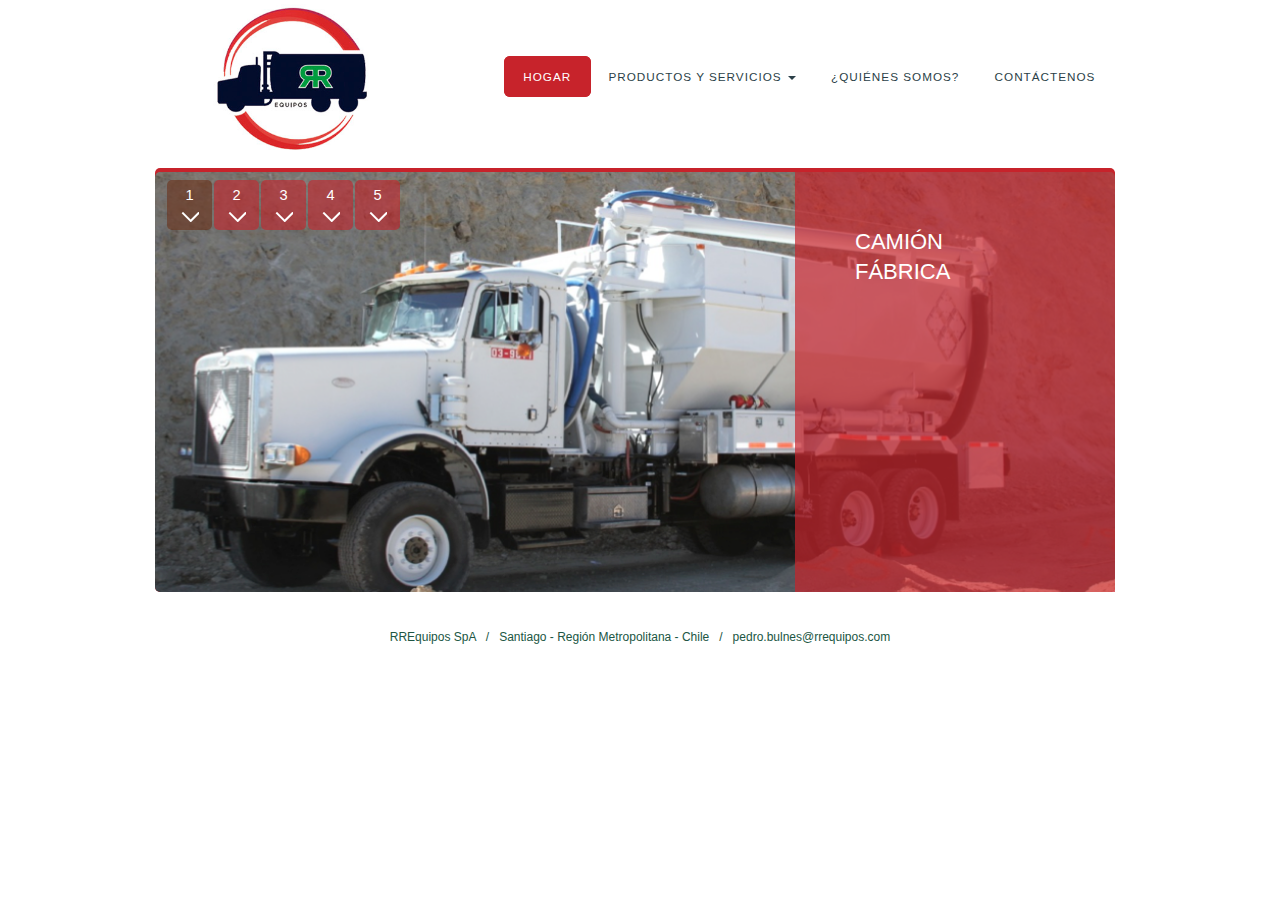
<file: index.html>
<!DOCTYPE html>
<html lang="en">
  <head>
      <meta charset="utf-8">
      <meta http-equiv="X-UA-Compatible" content="IE=edge">
      <meta name="viewport" content="width=device-width, initial-scale=1">
      <meta name="description" content="">
      <meta name="author" content="">
      <link rel="shortcut icon" href="images/favicon.png">

      <title>RREquipos</title>

      <!-- Bootstrap core CSS -->
      <link href="css/bootstrap.min.css" rel="stylesheet">
      <link href="css/extras.css" rel="stylesheet">
      <link href="css/jquery.barousel.css" rel="stylesheet">
      <link href="css/default.css" rel="stylesheet" type="text/css" media="all" />
      <link href="css/fonts.css" rel="stylesheet" type="text/css" media="all" />

  </head>

  <body>

    <!-- HEADER -->
    <div id="wrapper">
      <div id="header" class="container">
        <div id="logo">
          <h1><a href=""><img src="images/logo.png" class="logo-image"></a></h1>
        </div>
        <div id="menu">
          <ul >
            <li class="current_page_item"><a href="" accesskey="1" title="">Hogar</a></li>
            <li class="dropdown ">
              <a href="#" class="dropdown-toggle" data-toggle="dropdown" accesskey="2" title="">Productos y Servicios <b class="caret"></b></a>
              <ul class="dropdown-menu">
                <li style="width:100%;text-align:left;"><a href="camion_fabrica.html">Camión Fábrica</a></li>
                <li style="width:100%;text-align:left;"><a href="equipos_subterraneos.html">Equipos Subterráneos para Carga de Explosivos</a></li>
                <li style="width:100%;text-align:left;"><a href="almacenamientos.html">Almacenamiento en Explosivos</a></li>
                <li style="width:100%;text-align:left;"><a href="silos.html">Silos</a></li>
                <li style="width:100%;text-align:left;"><a href="camion_explosivos.html">Camión de Deshidratación de Explosivos</a></li>
                <li style="width:100%;text-align:left;"><a href="mantenimiento.html">Mantenimiento en Terreno</a></li>
                <li style="width:100%;text-align:left;"><a href="repuestos.html">Repuestos</a></li>
                <li style="width:100%;text-align:left;"><a class="ignore-parent" href="plantas_medida.html">Plantas a Medida</a></li>
                <li style="width:100%;text-align:left;"><a class="ignore-parent" href="gravillero.html">Gravillero</a></li>
                <li style="width:100%;text-align:left;"><a class="ignore-parent" href="antichoque.html">Anti Choque</a></li>
              </ul>
            </li>
            <li><a href="company.html" accesskey="3" title="">¿Quiénes Somos?</a></li>
            <li><a href="contact.html" accesskey="4" title="">Contáctenos</a></li>
            
          </ul>
        </div>
      </div>
    </div>
    <!-- END HEADER -->
    <br>
    <!-- BODY -->
    <div class="container">
      <div class="row">
        <div class="col-sm-12">
        <div id="barousel">
          <div id="barousel_itemnav" class="barousel">
            <div class="barousel_image">
              <img src="images/index1.png" alt="&lt;br/&gt;" class="current" style="display: inline;">
              <img src="images/index2.png" alt="&lt;br/&gt;" class="" style="display: none;">
              <img src="images/index3.png" alt="&lt;br/&gt;" class="" style="display: none;">
              <img src="images/index4.png" alt="&lt;br/&gt;" class="" style="display: none;"> 
              <img src="images/index5.png" alt="&lt;br/&gt;" class="" style="display: none;">
              <!-- <img src="images/index5.png" alt="&lt;br/&gt;" class="" style="display: none;"> -->      
            </div>
            <div class="barousel_content" style="height: 375px;">   
              <div class="default" style="display: block;">
                <p class="header"><strong style="font-weight: 400;">CAMIÓN FÁBRICA</strong></p>
                <p class="description"></p>
              </div>
              <div style="display: none;">
                <p class="header"><strong style=" font-weight: 400;">ALMACENAMIENTOS</strong></p>
                <p class="description"></p>
              </div>     
              <div style="display: none;">
                <p class="header"><strong style="font-weight: 400;">CAMIÓN DE DESHIDRATACIÓN DE EXPLOSIVOS</strong></p>
                <p class="description"></p>
              </div>            
              <div style="display: none;">
                <p class="header"><strong style="font-weight: 400;">EQUIPOS SUBTERRÁNEOS PARA CARGA DE EXPLOSIVOS</strong></p>
                <p class="description"></p>
              </div> 
              <div style="display: none;">
                <p class="header"><strong style="font-weight: 400;">GRAVILLERO</strong></p>
                <p class="description"></p>
              </div>
              <!-- <div style="display: none;">
                <p class="header"><strong style="font-weight: 400;">ANTICHOQUE</strong></p>
                <p class="description"></p>
              </div>  -->   
            </div>
            <div class="barousel_nav">
            </div>
            <div class="barousel_extra_nav">
              <div class="prev"><a href="#" title="previous"></a></div><div class="next"><a href="#" title="next"></a></div><div class="counter"><span class="counter_current">1</span>/<span class="counter_total">4</span></div>
            </div>
          </div>
        </div>
      </div>
    </div>  
    <footer id="main-footer">
      <br><br>
        RREquipos SpA &nbsp; / &nbsp;
        Santiago - Región Metropolitana - Chile  &nbsp; / &nbsp;
        pedro.bulnes@rrequipos.com
      <br>
      <br>
    </footer>
  </div>


    <script src="js/jquery-1.11.0.min.js"></script>
    <script src="js/bootstrap.min.js"></script>
    <script src="js/jquery.barousel.js"></script>
    <script type="text/javascript">
        $(document).ready(function(){
          $('#barousel').barousel({navType: 4, slideDuration: 6000});
        });
      </script>

  </body>
</html>
</file>
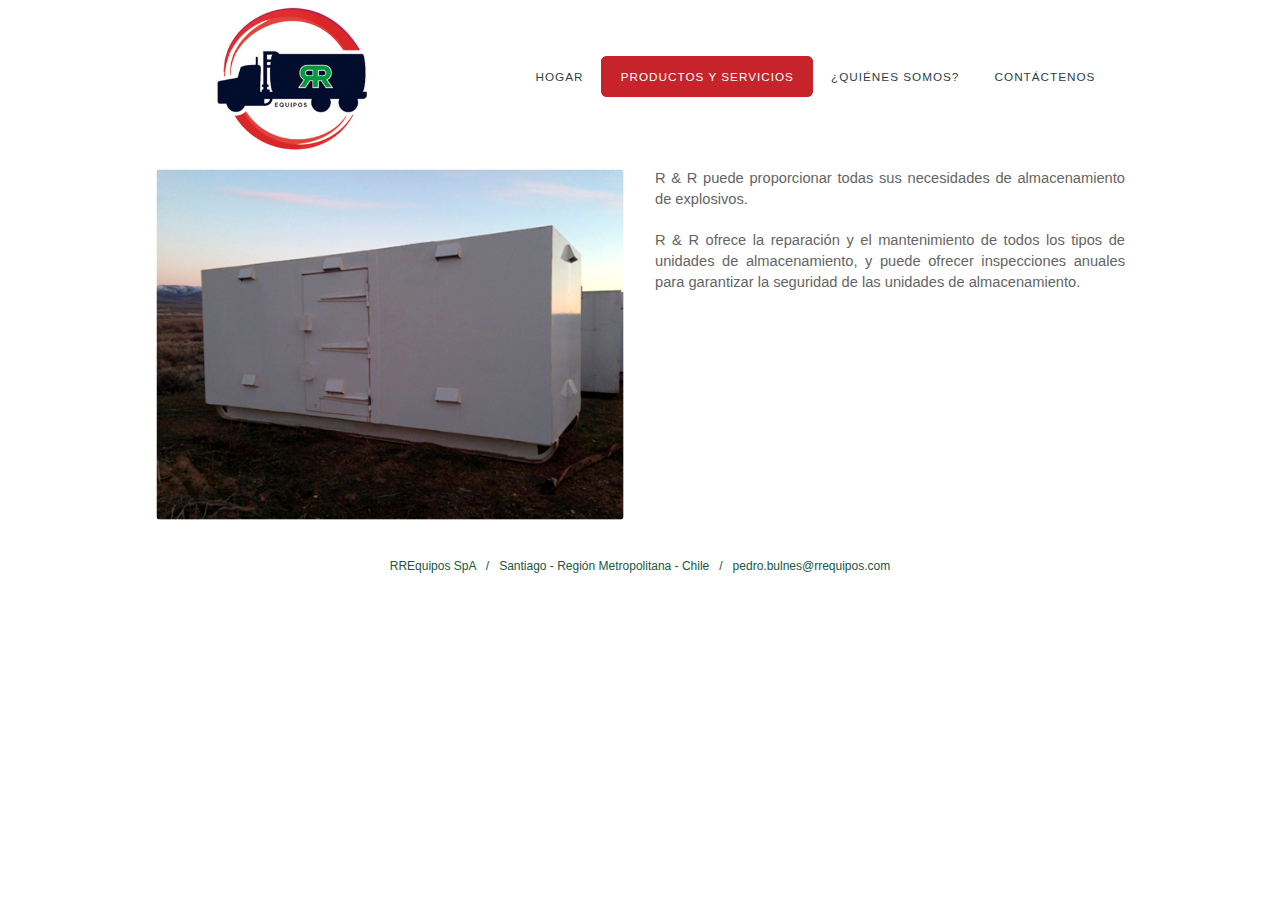
<file: almacenamientos.html>
<!DOCTYPE html>
<html lang="en">
  <head>
      <meta charset="utf-8">
      <meta http-equiv="X-UA-Compatible" content="IE=edge">
      <meta name="viewport" content="width=device-width, initial-scale=1">
      <meta name="description" content="">
      <meta name="author" content="">
      <link rel="shortcut icon" href="images/favicon.png">

      <title>RREquipos</title>

      <!-- Bootstrap core CSS -->
      <link href="css/bootstrap.min.css" rel="stylesheet">
      <link href="css/extras.css" rel="stylesheet">
      <link href="css/jquery.barousel.css" rel="stylesheet">
      <link href="css/default.css" rel="stylesheet" type="text/css" media="all" />
      <link href="css/fonts.css" rel="stylesheet" type="text/css" media="all" />

  </head>

  <body>

    <!-- HEADER -->
    <div id="wrapper">
      <div id="header" class="container">
        <div id="logo">
          <h1><a href="index.html"><img src="images/logo.png" class="logo-image"></a></h1>
        </div>
        <div id="menu">
          <ul >
            <li ><a href="index.html" accesskey="1" title="">Hogar</a></li>
            <li class="dropdown current_page_item">
              <a href="#" class="dropdown-toggle" data-toggle="dropdown" accesskey="2" title="">Productos y Servicios</a>
              <ul class="dropdown-menu">
                <li style="width:100%;text-align:left;"><a class="ignore-parent" href="camion_fabrica.html">Camión Fábrica</a></li>
                <li style="width:100%;text-align:left;"><a class="ignore-parent" href="equipos_subterraneos.html">Equipos Subterráneos para Carga de Explosivos</a></li>
                <li style="width:100%;text-align:left;"><a class="ignore-parent" href="almacenamientos.html">Almacenamiento en Explosivos</a></li>
                <li style="width:100%;text-align:left;"><a class="ignore-parent" href="silos.html">Silos</a></li>
                <li style="width:100%;text-align:left;"><a class="ignore-parent" href="camion_explosivos.html">Camión de Deshidratación de Explosivos</a></li>
                <li style="width:100%;text-align:left;"><a class="ignore-parent" href="mantenimiento.html">Mantenimiento en Terreno</a></li>
                <li style="width:100%;text-align:left;"><a class="ignore-parent" href="repuestos.html">Repuestos</a></li>
                <li style="width:100%;text-align:left;"><a class="ignore-parent" href="plantas_medida.html">Plantas a Medida</a></li>
                <li style="width:100%;text-align:left;"><a class="ignore-parent" href="gravillero.html">Gravillero</a></li>
                <li style="width:100%;text-align:left;"><a class="ignore-parent" href="antichoque.html">Anti Choque</a></li>
              </ul>
            </li>
            <li><a href="company.html" accesskey="3" title="">¿Quiénes Somos?</a></li>
            <li><a href="contact.html" accesskey="4" title="">Contáctenos</a></li>
          </ul>
        </div>
      </div>
    </div>
    <!-- END HEADER -->
    <br>
    <!-- BODY -->
    <div class="container">
      <div class="row">
        <div class="col-sm-12">
          <div class="row">
            <div class="col-sm-6">
              <img src="images/products/almacenamientos.png" style="width:100%;border-radius:8px;">
            </div>
            <div class="col-sm-6" style="text-align:justify;">
                R & R puede proporcionar todas sus necesidades de almacenamiento de explosivos.
                <br><br>
                R & R ofrece la reparación y el mantenimiento de todos los tipos de unidades de almacenamiento, y puede ofrecer inspecciones anuales para garantizar la seguridad de las unidades de almacenamiento.
              </div>
          </div>
      </div>
    </div>  
    <footer id="main-footer">
      <br><br>
        RREquipos SpA &nbsp; / &nbsp;
        Santiago - Región Metropolitana - Chile  &nbsp; / &nbsp;
        pedro.bulnes@rrequipos.com
      <br>
      <br>
    </footer>
  </div>


    <script src="js/jquery-1.11.0.min.js"></script>
    <script src="js/bootstrap.min.js"></script>
    <script src="js/jquery.barousel.js"></script>
    <script type="text/javascript">
        $(document).ready(function(){
          $('#barousel').barousel({navType: 4, slideDuration: 6000});
        });
      </script>

  </body>
</html>
</file>
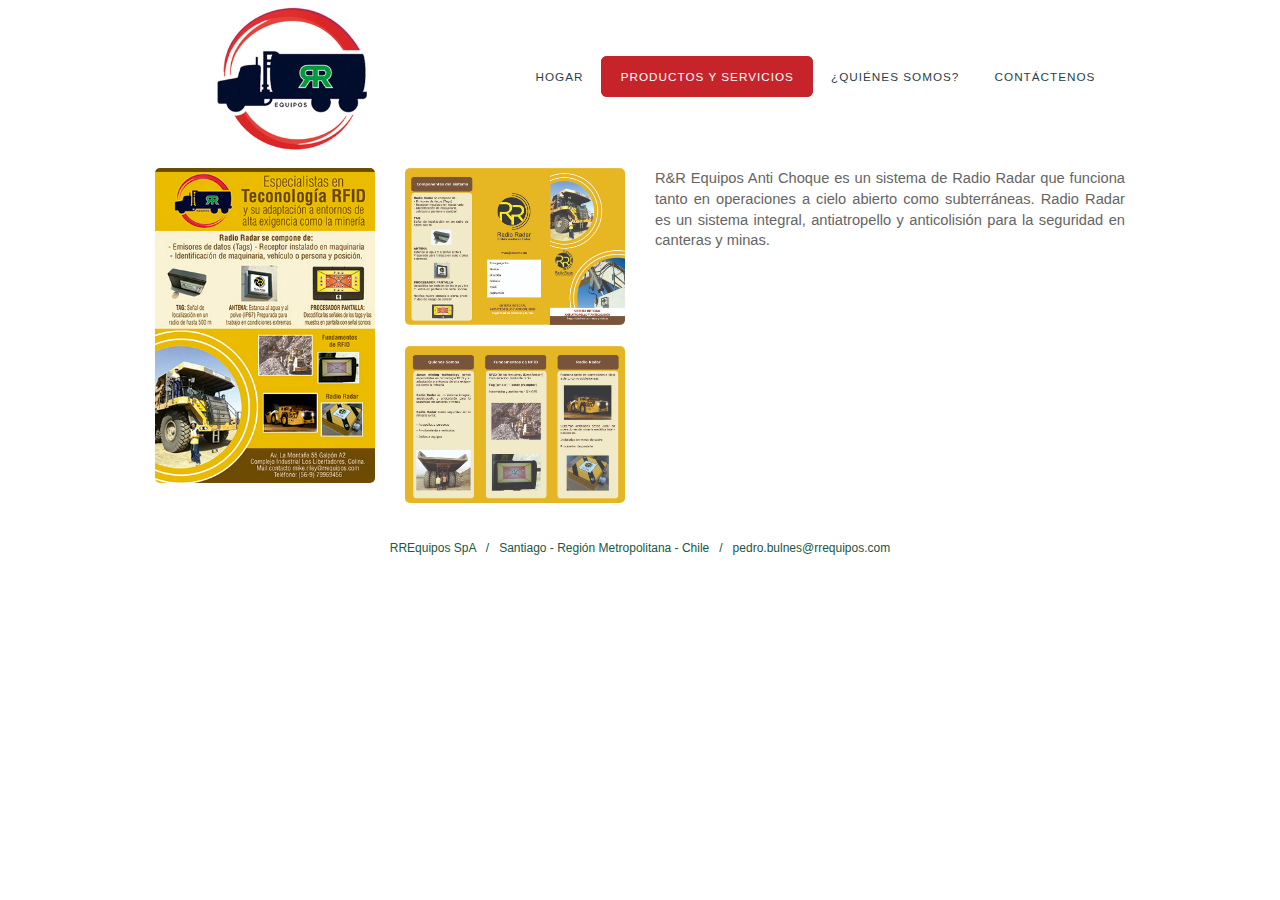
<file: antichoque.html>
<!DOCTYPE html>
<html lang="en">
  <head>
      <meta charset="utf-8">
      <meta http-equiv="X-UA-Compatible" content="IE=edge">
      <meta name="viewport" content="width=device-width, initial-scale=1">
      <meta name="description" content="">
      <meta name="author" content="">
      <link rel="shortcut icon" href="images/favicon.png">

      <title>RREquipos</title>

      <!-- Bootstrap core CSS -->
      <link href="css/smoothzoom.css" rel="stylesheet">
      <link href="css/bootstrap.min.css" rel="stylesheet">
      <link href="css/extras.css" rel="stylesheet">
      <link href="css/jquery.barousel.css" rel="stylesheet">
      <link href="css/default.css" rel="stylesheet" type="text/css" media="all" />
      <link href="css/fonts.css" rel="stylesheet" type="text/css" media="all" />

  </head>

  <body>

    <!-- HEADER -->
    <div id="wrapper">
      <div id="header" class="container">
        <div id="logo">
          <h1><a href="index.html"><img src="images/logo.png" class="logo-image"></a></h1>
        </div>
        <div id="menu">
          <ul >
            <li ><a href="index.html" accesskey="1" title="">Hogar</a></li>
            <li class="dropdown current_page_item">
              <a href="#" class="dropdown-toggle" data-toggle="dropdown" accesskey="2" title="">Productos y Servicios</a>
              <ul class="dropdown-menu">
                <li style="width:100%;text-align:left;"><a class="ignore-parent" href="camion_fabrica.html">Camión Fábrica</a></li>
                <li style="width:100%;text-align:left;"><a class="ignore-parent" href="equipos_subterraneos.html">Equipos Subterráneos para Carga de Explosivos</a></li>
                <li style="width:100%;text-align:left;"><a class="ignore-parent" href="almacenamientos.html">Almacenamiento en Explosivos</a></li>
                <li style="width:100%;text-align:left;"><a class="ignore-parent" href="silos.html">Silos</a></li>
                <li style="width:100%;text-align:left;"><a class="ignore-parent" href="camion_explosivos.html">Camión de Deshidratación de Explosivos</a></li>
                <li style="width:100%;text-align:left;"><a class="ignore-parent" href="mantenimiento.html">Mantenimiento en Terreno</a></li>
                <li style="width:100%;text-align:left;"><a class="ignore-parent" href="repuestos.html">Repuestos</a></li>
                <li style="width:100%;text-align:left;"><a class="ignore-parent" href="plantas_medida.html">Plantas a Medida</a></li>
                <li style="width:100%;text-align:left;"><a class="ignore-parent" href="gravillero.html">Gravillero</a></li>
                <li style="width:100%;text-align:left;"><a class="ignore-parent" href="antichoque.html">Anti Choque</a></li>
              </ul>
            </li>
            <li><a href="company.html" accesskey="3" title="">¿Quiénes Somos?</a></li>
            <li><a href="contact.html" accesskey="4" title="">Contáctenos</a></li>
          </ul>
        </div>
      </div>
    </div>
    <!-- END HEADER -->
    <br>
    <!-- BODY -->
    <div class="container">
      <div class="row">
        <div class="col-sm-12">
          <div class="row">
            <div class="col-sm-6">
              <div class="row">
                <div class="col-sm-6">
                  <img src="images/products/antichoque1.jpg" style="width:100%; border-radius:5px;" class="smooth-image" rel="zoom">
                </div>
                <div class="col-sm-6">
                  <img src="images/products/antichoque2.jpg" style="width:100%;border-radius:5px;" class="smooth-image" rel="zoom">
                  <br><br>
                  <img src="images/products/antichoque3.jpg" style="width:100%;border-radius:5px;" class="smooth-image" rel="zoom">
                </div>
              </div>
            </div>
            <div class="col-sm-6" style="text-align:justify;">
              R&R Equipos Anti Choque es un sistema de Radio Radar que funciona tanto en operaciones a cielo abierto como subterráneas. Radio Radar es un sistema integral, antiatropello y anticolisión para la seguridad en canteras y minas.
            </div>
          </div>
      </div>
    </div>  
    <footer id="main-footer">
      <br><br>
        RREquipos SpA &nbsp; / &nbsp;
        Santiago - Región Metropolitana - Chile  &nbsp; / &nbsp;
        pedro.bulnes@rrequipos.com
      <br>
      <br>
    </footer>
  </div>


    <script src="js/jquery-1.11.0.min.js"></script>
    <script src="js/bootstrap.min.js"></script>
    <script src="js/easing.js"></script>
    <script src="js/smoothzoom.min.js"></script>
    <script type="text/javascript">
        $(document).ready(function(){
          $('.smooth-image').smoothZoom({
              // Options go here
            });
        });
    </script>
  </body>
</html>
</file>
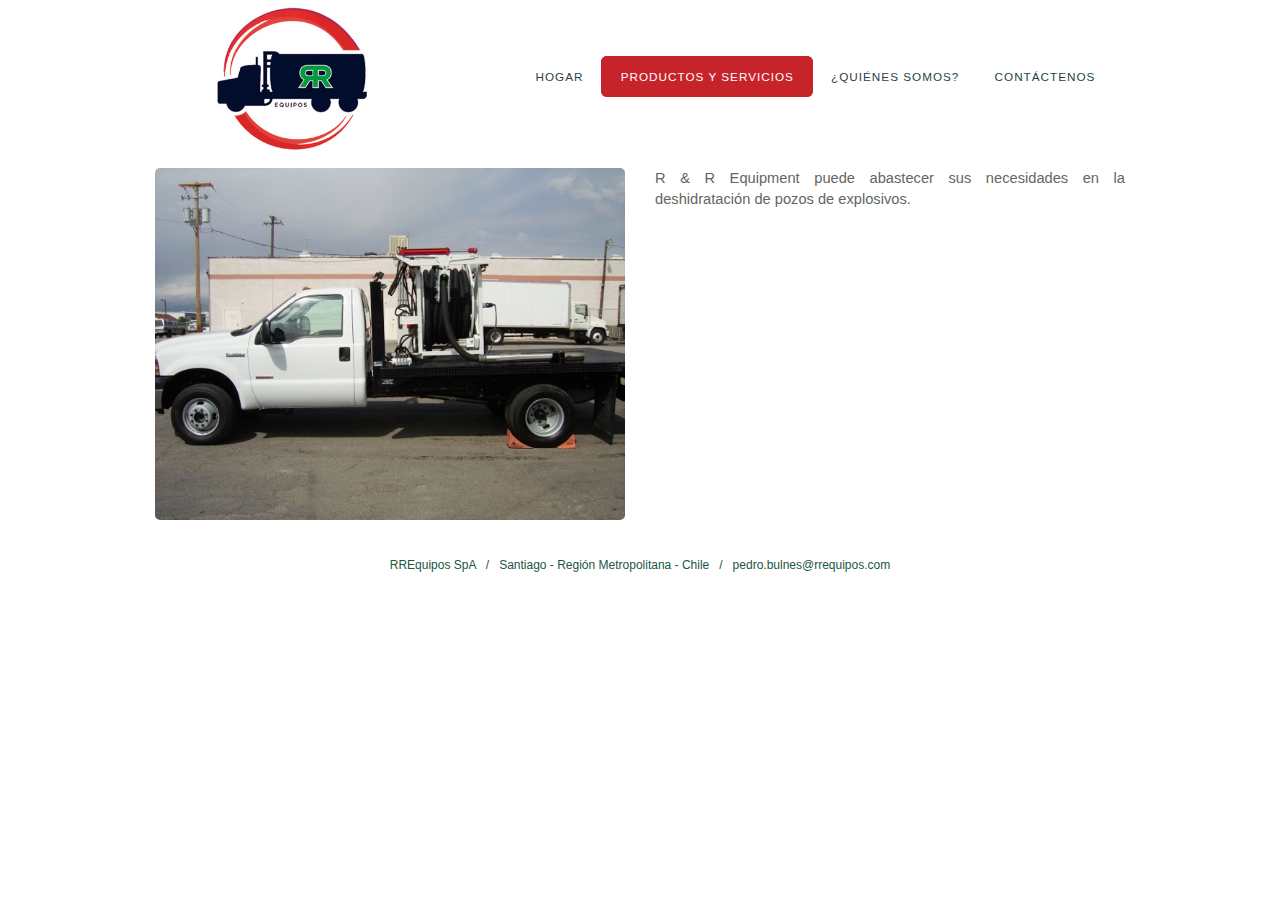
<file: camion_explosivos.html>
<!DOCTYPE html>
<html lang="en">
  <head>
      <meta charset="utf-8">
      <meta http-equiv="X-UA-Compatible" content="IE=edge">
      <meta name="viewport" content="width=device-width, initial-scale=1">
      <meta name="description" content="">
      <meta name="author" content="">
      <link rel="shortcut icon" href="images/favicon.png">

      <title>RREquipos</title>

      <!-- Bootstrap core CSS -->
      <link href="css/bootstrap.min.css" rel="stylesheet">
      <link href="css/extras.css" rel="stylesheet">
      <link href="css/jquery.barousel.css" rel="stylesheet">
      <link href="css/default.css" rel="stylesheet" type="text/css" media="all" />
      <link href="css/fonts.css" rel="stylesheet" type="text/css" media="all" />

  </head>

  <body>

    <!-- HEADER -->
    <div id="wrapper">
      <div id="header" class="container">
        <div id="logo">
          <h1><a href="index.html"><img src="images/logo.png" class="logo-image"></a></h1>
        </div>
        <div id="menu">
          <ul >
            <li ><a href="index.html" accesskey="1" title="">Hogar</a></li>
            <li class="dropdown current_page_item">
              <a href="#" class="dropdown-toggle" data-toggle="dropdown" accesskey="2" title="">Productos y Servicios</a>
              <ul class="dropdown-menu">
                <li style="width:100%;text-align:left;"><a class="ignore-parent" href="camion_fabrica.html">Camión Fábrica</a></li>
                <li style="width:100%;text-align:left;"><a class="ignore-parent" href="equipos_subterraneos.html">Equipos Subterráneos para Carga de Explosivos</a></li>
                <li style="width:100%;text-align:left;"><a class="ignore-parent" href="almacenamientos.html">Almacenamiento en Explosivos</a></li>
                <li style="width:100%;text-align:left;"><a class="ignore-parent" href="silos.html">Silos</a></li>
                <li style="width:100%;text-align:left;"><a class="ignore-parent" href="camion_explosivos.html">Camión de Deshidratación de Explosivos</a></li>
                <li style="width:100%;text-align:left;"><a class="ignore-parent" href="mantenimiento.html">Mantenimiento en Terreno</a></li>
                <li style="width:100%;text-align:left;"><a class="ignore-parent" href="repuestos.html">Repuestos</a></li>
                <li style="width:100%;text-align:left;"><a class="ignore-parent" href="plantas_medida.html">Plantas a Medida</a></li>
                <li style="width:100%;text-align:left;"><a class="ignore-parent" href="gravillero.html">Gravillero</a></li>
                <li style="width:100%;text-align:left;"><a class="ignore-parent" href="antichoque.html">Anti Choque</a></li>
              </ul>
            </li>
            <li><a href="company.html" accesskey="3" title="">¿Quiénes Somos?</a></li>
            <li><a href="contact.html" accesskey="4" title="">Contáctenos</a></li>
          </ul>
        </div>
      </div>
    </div>
    <!-- END HEADER -->
    <br>
    <!-- BODY -->
    <div class="container">
      <div class="row">
        <div class="col-sm-12">
          <div class="row">
            <div class="col-sm-6">
              <img src="images/products/camion_explosivo.jpg" style="width:100%;border-radius:5px;">
            </div>
            <div class="col-sm-6" style="text-align:justify;">
              R & R Equipment puede abastecer sus necesidades en la deshidratación de pozos de explosivos.  

            </div>
          </div>
      </div>
    </div>  
    <footer id="main-footer">
      <br><br>
        RREquipos SpA &nbsp; / &nbsp;
        Santiago - Región Metropolitana - Chile  &nbsp; / &nbsp;
        pedro.bulnes@rrequipos.com
      <br>
      <br>
    </footer>
  </div>


    <script src="js/jquery-1.11.0.min.js"></script>
    <script src="js/bootstrap.min.js"></script>
    <script src="js/jquery.barousel.js"></script>
    <script type="text/javascript">
        $(document).ready(function(){
          $('#barousel').barousel({navType: 4, slideDuration: 6000});
        });
      </script>

  </body>
</html>
</file>
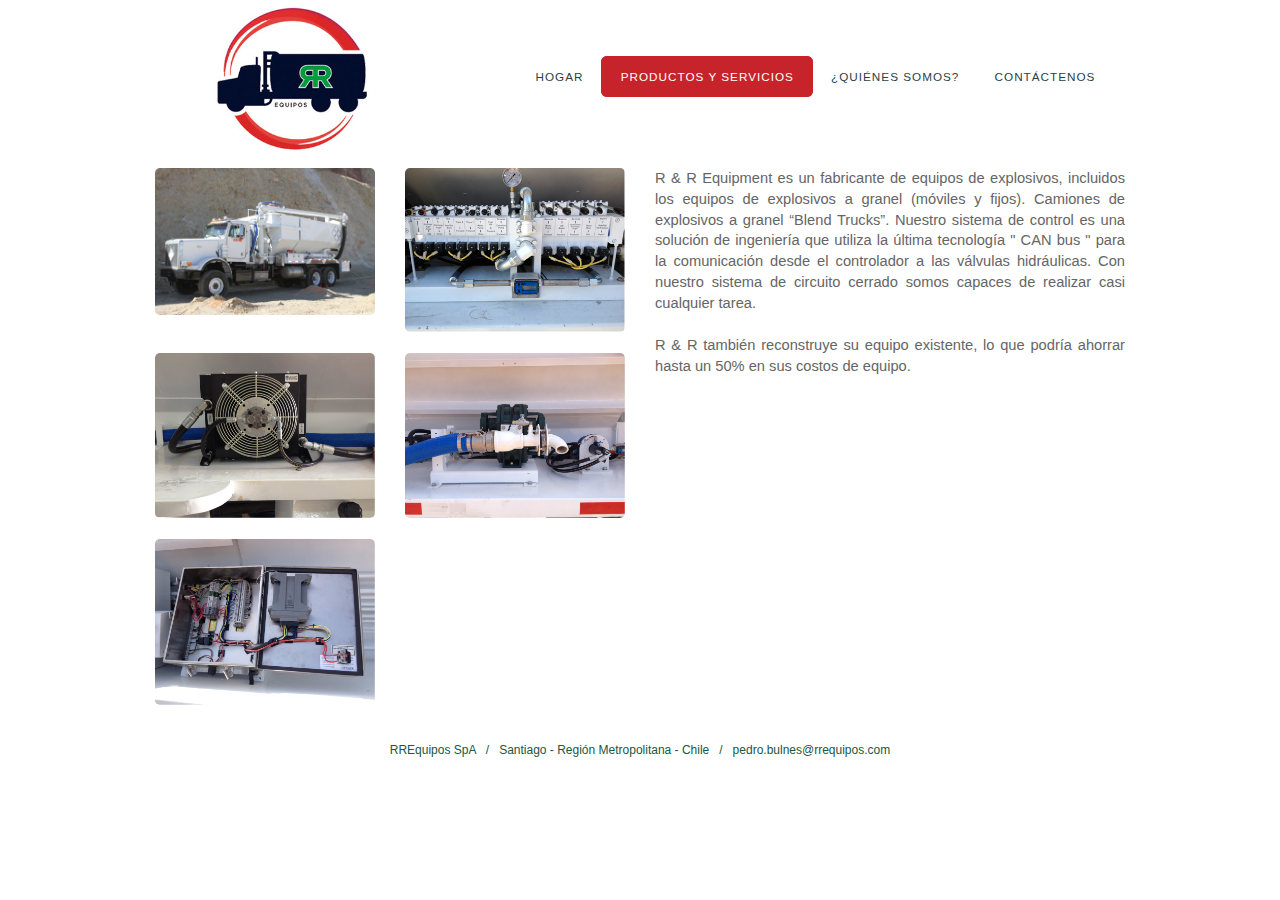
<file: camion_fabrica.html>
<!DOCTYPE html>
<html lang="en">
  <head>
      <meta charset="utf-8">
      <meta http-equiv="X-UA-Compatible" content="IE=edge">
      <meta name="viewport" content="width=device-width, initial-scale=1">
      <meta name="description" content="">
      <meta name="author" content="">
      <link rel="shortcut icon" href="images/favicon.png">

      <title>RREquipos</title>

      <!-- Bootstrap core CSS -->
      <link href="css/smoothzoom.css" rel="stylesheet">
      <link href="css/bootstrap.min.css" rel="stylesheet">
      <link href="css/extras.css" rel="stylesheet">
      <link href="css/jquery.barousel.css" rel="stylesheet">
      <link href="css/default.css" rel="stylesheet" type="text/css" media="all" />
      <link href="css/fonts.css" rel="stylesheet" type="text/css" media="all" />

  </head>

  <body>

    <!-- HEADER -->
    <div id="wrapper">
      <div id="header" class="container">
        <div id="logo">
          <h1><a href="index.html"><img src="images/logo.png" class="logo-image"></a></h1>
        </div>
        <div id="menu">
          <ul >
            <li ><a href="index.html" accesskey="1" title="">Hogar</a></li>
            <li class="dropdown current_page_item">
              <a href="#" class="dropdown-toggle" data-toggle="dropdown" accesskey="2" title="">Productos y Servicios</a>
              <ul class="dropdown-menu">
                <li style="width:100%;text-align:left;"><a class="ignore-parent" href="camion_fabrica.html">Camión Fábrica</a></li>
                <li style="width:100%;text-align:left;"><a class="ignore-parent" href="equipos_subterraneos.html">Equipos Subterráneos para Carga de Explosivos</a></li>
                <li style="width:100%;text-align:left;"><a class="ignore-parent" href="almacenamientos.html">Almacenamiento en Explosivos</a></li>
                <li style="width:100%;text-align:left;"><a class="ignore-parent" href="silos.html">Silos</a></li>
                <li style="width:100%;text-align:left;"><a class="ignore-parent" href="camion_explosivos.html">Camión de Deshidratación de Explosivos</a></li>
                <li style="width:100%;text-align:left;"><a class="ignore-parent" href="mantenimiento.html">Mantenimiento en Terreno</a></li>
                <li style="width:100%;text-align:left;"><a class="ignore-parent" href="repuestos.html">Repuestos</a></li>
                <li style="width:100%;text-align:left;"><a class="ignore-parent" href="plantas_medida.html">Plantas a Medida</a></li>
                <li style="width:100%;text-align:left;"><a class="ignore-parent" href="gravillero.html">Gravillero</a></li>
                <li style="width:100%;text-align:left;"><a class="ignore-parent" href="antichoque.html">Anti Choque</a></li>
              </ul>
            </li>
            <li><a href="company.html" accesskey="3" title="">¿Quiénes Somos?</a></li>
            <li><a href="contact.html" accesskey="4" title="">Contáctenos</a></li>
          </ul>
        </div>
      </div>
    </div>
    <!-- END HEADER -->
    <br>
    <!-- BODY -->
    <div class="container">
      <div class="row">
        <div class="col-sm-12">
          <div class="row">
            <div class="col-sm-6">
              <div class="row">
                <div class="col-sm-6">
                  <img src="images/products/camion_fabrica.png" style="width:100%;border-radius:5px;" class="smooth-image" rel="zoom">
                </div>
                <div class="col-sm-6">
                  <img src="images/products/camion_fabrica2.png" style="width:100%;border-radius:5px;" class="smooth-image" rel="zoom">
                </div>
              </div>
              <br>
              <div class="row">
                <div class="col-sm-6">
                  <img src="images/products/camion_fabrica3.png" style="width:100%;border-radius:5px;" class="smooth-image" rel="zoom">
                </div>
                <div class="col-sm-6">
                   <img src="images/products/camion_fabrica4.png" style="width:100%;border-radius:5px;" class="smooth-image" rel="zoom">
                </div>
              </div>
              <br>
              <div class="row">
                <div class="col-sm-6">
                  <img src="images/products/camion_fabrica5.png" style="width:100%;border-radius:5px;" class="smooth-image" rel="zoom">
                </div>
                <div class="col-sm-6">
                </div>
              </div>
            </div>
            <div class="col-sm-6" style="text-align:justify;">
              R & R Equipment es un fabricante de equipos de explosivos, incluidos los equipos de explosivos a granel (móviles y fijos). Camiones de explosivos a granel  “Blend Trucks”. Nuestro sistema de control es una solución de ingeniería que utiliza la última tecnología " CAN bus " para la comunicación desde el controlador a las válvulas hidráulicas. Con nuestro sistema de circuito cerrado somos capaces de realizar casi cualquier tarea. 
              <br><br>
              R & R también reconstruye su equipo existente, lo que podría ahorrar hasta un 50% en sus costos de equipo. 
            </div>
          </div>
      </div>
    </div>  
    <footer id="main-footer">
      <br><br>
        RREquipos SpA &nbsp; / &nbsp;
        Santiago - Región Metropolitana - Chile  &nbsp; / &nbsp;
        pedro.bulnes@rrequipos.com
      <br>
      <br>
    </footer>
  </div>


    <script src="js/jquery-1.11.0.min.js"></script>
    <script src="js/bootstrap.min.js"></script>
    <script src="js/easing.js"></script>
    <script src="js/smoothzoom.min.js"></script>
    <script type="text/javascript">
        $(document).ready(function(){
          $('.smooth-image').smoothZoom({
              // Options go here
            });
        });
    </script>
  </body>
</html>
</file>
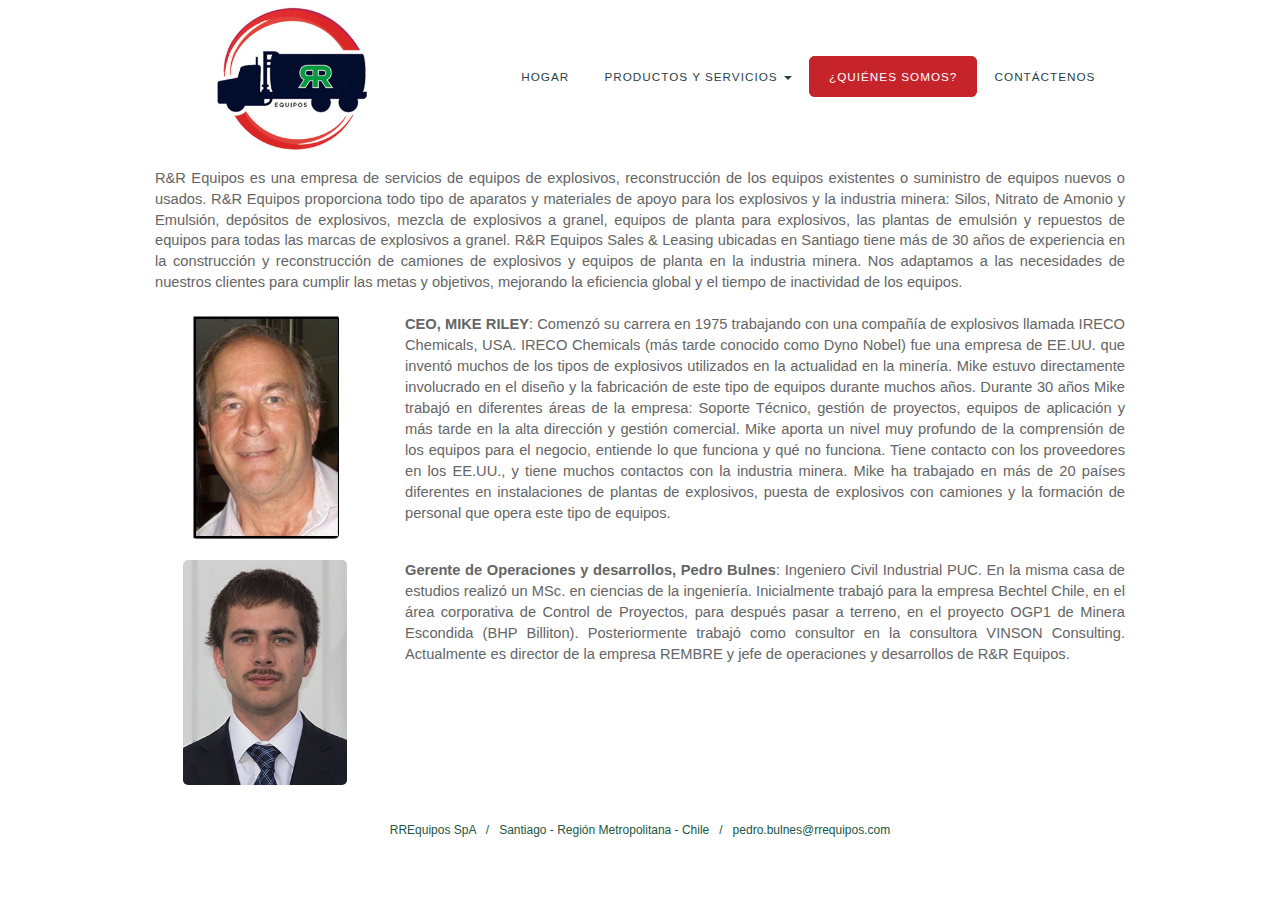
<file: company.html>
<!DOCTYPE html>
<html lang="en">
  <head>
      <meta charset="utf-8">
      <meta http-equiv="X-UA-Compatible" content="IE=edge">
      <meta name="viewport" content="width=device-width, initial-scale=1">
      <meta name="description" content="">
      <meta name="author" content="">
      <link rel="shortcut icon" href="images/favicon.png">

      <title>RREquipos</title>

      <!-- Bootstrap core CSS -->
      <link href="css/bootstrap.min.css" rel="stylesheet">
      <link href="css/extras.css" rel="stylesheet">
      <link href="css/jquery.barousel.css" rel="stylesheet">
      <link href="css/default.css" rel="stylesheet" type="text/css" media="all" />
      <link href="css/fonts.css" rel="stylesheet" type="text/css" media="all" />

  </head>

  <body>

    <!-- HEADER -->
    <div id="wrapper">
      <div id="header" class="container">
        <div id="logo">
          <h1><a href="index.html"><img src="images/logo.png" class="logo-image"></a></h1>
        </div>
        <div id="menu">
          <ul >
            <li><a href="index.html" accesskey="1" title="">Hogar</a></li>
            <li class="dropdown ">
              <a href="#" class="dropdown-toggle" data-toggle="dropdown" accesskey="2" title="">Productos y Servicios <b class="caret"></b></a>
              <ul class="dropdown-menu">
                <li style="width:100%;text-align:left;"><a href="camion_fabrica.html">Camión Fábrica</a></li>
                <li style="width:100%;text-align:left;"><a href="equipos_subterraneos.html">Equipos Subterráneos para Carga de Explosivos</a></li>
                <li style="width:100%;text-align:left;"><a href="almacenamientos.html">Almacenamiento en Explosivos</a></li>
                <li style="width:100%;text-align:left;"><a href="silos.html">Silos</a></li>
                <li style="width:100%;text-align:left;"><a href="camion_explosivos.html">Camión de Deshidratación de Explosivos</a></li>
                <li style="width:100%;text-align:left;"><a href="mantenimiento.html">Mantenimiento en Terreno</a></li>
                <li style="width:100%;text-align:left;"><a href="repuestos.html">Repuestos</a></li>
                <li style="width:100%;text-align:left;"><a class="ignore-parent" href="plantas_medida.html">Plantas a Medida</a></li>
                <li style="width:100%;text-align:left;"><a class="ignore-parent" href="gravillero.html">Gravillero</a></li>
                <li style="width:100%;text-align:left;"><a class="ignore-parent" href="antichoque.html">Anti Choque</a></li>
              </ul>
            </li>
            <li class="current_page_item"><a href="company.html" accesskey="3" title="">¿Quiénes Somos?</a></li>
            <li><a href="contact.html" accesskey="4" title="">Contáctenos</a></li>
            
          </ul>
        </div>
      </div>
    </div>
    <!-- END HEADER -->
    <br>
    <!-- BODY -->
    <div class="container">
      <div class="row">
        <div class="col-sm-12" style="text-align:justify;">
          <div class="row">
            <div class="col-sm-12" >
            R&R Equipos es una empresa de servicios de equipos de explosivos, reconstrucción de los equipos existentes o suministro de equipos nuevos o usados.

            R&R Equipos proporciona todo tipo de aparatos y materiales de apoyo para los explosivos y la industria minera: Silos,  Nitrato de Amonio y Emulsión, depósitos de explosivos, mezcla de explosivos a granel, equipos de planta para explosivos, las plantas de emulsión y repuestos de equipos para todas las marcas de explosivos a granel.

            R&R Equipos Sales & Leasing ubicadas en Santiago tiene más de 30 años de experiencia en la construcción y reconstrucción de camiones de explosivos y equipos de planta en la industria minera. 

            Nos adaptamos a las necesidades de nuestros clientes para cumplir las metas y objetivos, mejorando la eficiencia global y el tiempo de inactividad de los equipos.
          </div>
          </div>
          <br>
          <div class="row">
            <div class="col-sm-3" style="text-align:center;">
              <img class="company-member" src="images/mike.jpg">
            </div>
            <div class="col-sm-9">
              <strong>CEO, MIKE RILEY</strong>:  Comenzó su carrera en 1975 trabajando con una compañía de explosivos llamada IRECO Chemicals, USA. IRECO Chemicals (más tarde conocido como Dyno Nobel) fue una empresa de EE.UU. que inventó muchos de los tipos de explosivos utilizados en la actualidad en la minería. Mike estuvo directamente involucrado en el diseño y la fabricación de este tipo de equipos durante muchos años. Durante 30 años Mike trabajó en diferentes áreas de la empresa: Soporte Técnico, gestión de proyectos, equipos de aplicación y más tarde en la alta dirección y gestión comercial. Mike aporta un nivel muy profundo de la comprensión de los equipos para el negocio, entiende lo que funciona y qué no funciona. Tiene contacto con los proveedores en los EE.UU., y tiene muchos contactos con la industria minera. Mike ha trabajado en más de 20 países diferentes en instalaciones de plantas de explosivos, puesta de explosivos con camiones y la formación de personal que opera este tipo de equipos.
            </div>
          </div>
          <br>
          <div class="row">
            <div class="col-sm-3" style="text-align:center;">
              <img class="company-member" src="images/pedrobulnes.jpg">
            </div>
            <div class="col-sm-9">
              <strong>Gerente de Operaciones y desarrollos, Pedro Bulnes</strong>:

              Ingeniero Civil Industrial PUC. En la misma casa de estudios realizó un MSc. en ciencias de la ingeniería. Inicialmente trabajó para la empresa Bechtel Chile, en el área corporativa de Control de Proyectos, para después pasar a terreno, en el proyecto OGP1 de Minera Escondida (BHP Billiton). Posteriormente trabajó como consultor en la consultora VINSON Consulting. Actualmente es director de la empresa REMBRE y jefe de operaciones y desarrollos de R&R Equipos.
            </div>
          </div>

        </div>
      </div>
      <!-- END BODY -->  
      <footer id="main-footer">
      <br><br>
        RREquipos SpA &nbsp; / &nbsp;
        Santiago - Región Metropolitana - Chile  &nbsp; / &nbsp;
        pedro.bulnes@rrequipos.com
      <br>
      <br>
    </footer>
    </div>


    <script src="js/jquery-1.11.0.min.js"></script>
    <script src="js/bootstrap.min.js"></script>
    <script src="js/jquery.barousel.js"></script>
    <script type="text/javascript">
        $(document).ready(function(){
          $('#barousel').barousel({navType: 4, slideDuration: 6000});
        });
      </script>

  </body>
</html>
</file>
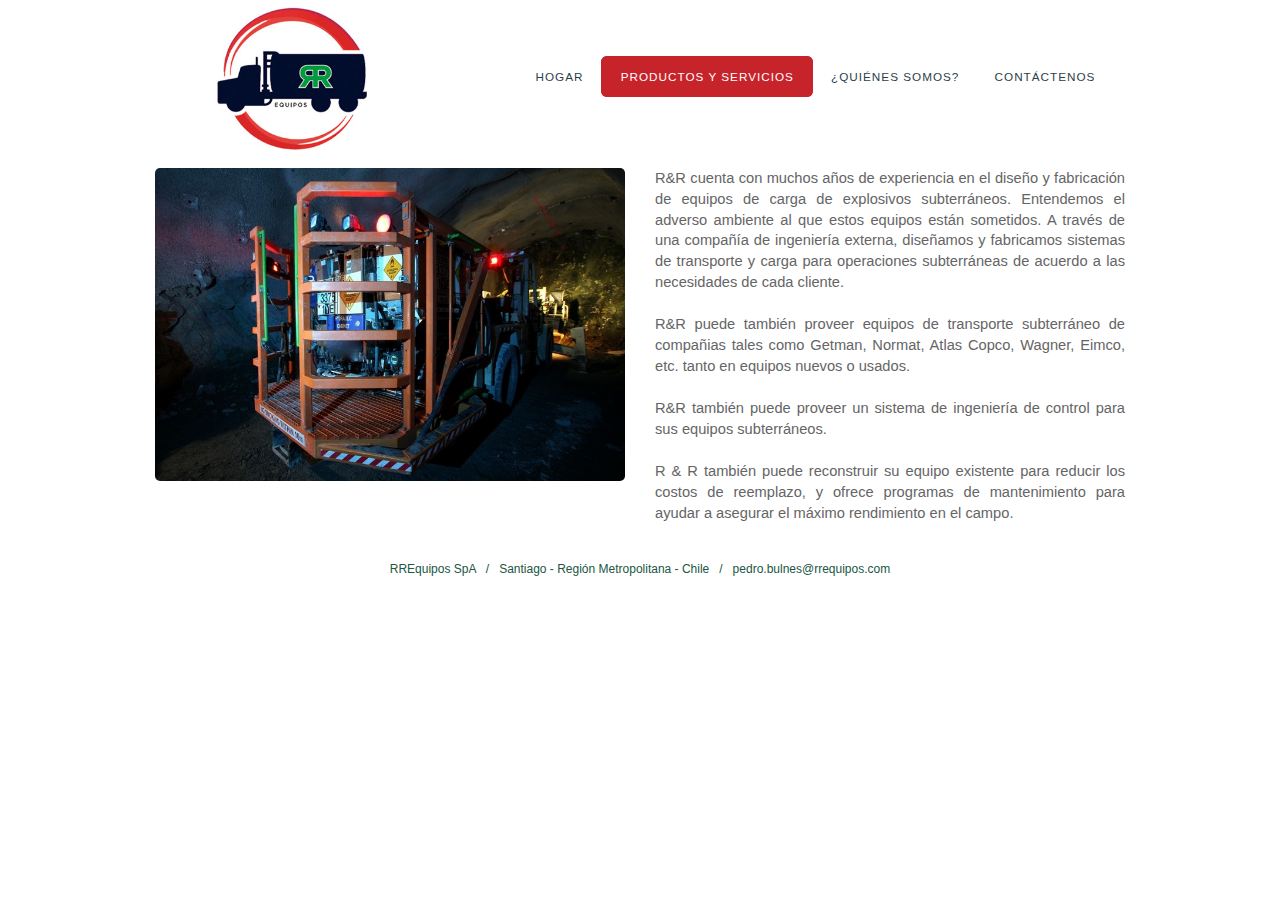
<file: equipos_subterraneos.html>
<!DOCTYPE html>
<html lang="en">
  <head>
      <meta charset="utf-8">
      <meta http-equiv="X-UA-Compatible" content="IE=edge">
      <meta name="viewport" content="width=device-width, initial-scale=1">
      <meta name="description" content="">
      <meta name="author" content="">
      <link rel="shortcut icon" href="images/favicon.png">

      <title>RREquipos</title>

      <!-- Bootstrap core CSS -->
      <link href="css/bootstrap.min.css" rel="stylesheet">
      <link href="css/extras.css" rel="stylesheet">
      <link href="css/jquery.barousel.css" rel="stylesheet">
      <link href="css/default.css" rel="stylesheet" type="text/css" media="all" />
      <link href="css/fonts.css" rel="stylesheet" type="text/css" media="all" />

  </head>

  <body>

    <!-- HEADER -->
    <div id="wrapper">
      <div id="header" class="container">
        <div id="logo">
          <h1><a href="index.html"><img src="images/logo.png" class="logo-image"></a></h1>
        </div>
        <div id="menu">
          <ul >
            <li ><a href="index.html" accesskey="1" title="">Hogar</a></li>
            <li class="dropdown current_page_item">
              <a href="#" class="dropdown-toggle" data-toggle="dropdown" accesskey="2" title="">Productos y Servicios</a>
              <ul class="dropdown-menu">
                <li style="width:100%;text-align:left;"><a class="ignore-parent" href="camion_fabrica.html">Camión Fábrica</a></li>
                <li style="width:100%;text-align:left;"><a class="ignore-parent" href="equipos_subterraneos.html">Equipos Subterráneos para Carga de Explosivos</a></li>
                <li style="width:100%;text-align:left;"><a class="ignore-parent" href="almacenamientos.html">Almacenamiento en Explosivos</a></li>
                <li style="width:100%;text-align:left;"><a class="ignore-parent" href="silos.html">Silos</a></li>
                <li style="width:100%;text-align:left;"><a class="ignore-parent" href="camion_explosivos.html">Camión de Deshidratación de Explosivos</a></li>
                <li style="width:100%;text-align:left;"><a class="ignore-parent" href="mantenimiento.html">Mantenimiento en Terreno</a></li>
                <li style="width:100%;text-align:left;"><a class="ignore-parent" href="repuestos.html">Repuestos</a></li>
                <li style="width:100%;text-align:left;"><a class="ignore-parent" href="plantas_medida.html">Plantas a Medida</a></li>
                <li style="width:100%;text-align:left;"><a class="ignore-parent" href="gravillero.html">Gravillero</a></li>
                <li style="width:100%;text-align:left;"><a class="ignore-parent" href="antichoque.html">Anti Choque</a></li>
              </ul>
            </li>
            <li><a href="company.html" accesskey="3" title="">¿Quiénes Somos?</a></li>
            <li><a href="contact.html" accesskey="4" title="">Contáctenos</a></li>
          </ul>
        </div>
      </div>
    </div>
    <!-- END HEADER -->
    <br>
    <!-- BODY -->
    <div class="container">
      <div class="row">
        <div class="col-sm-12">
          <div class="row">
            <div class="col-sm-6">
              <img src="images/products/equipo_subterraneo.jpg" style="width:100%;border-radius:5px;">
            </div>
            <div class="col-sm-6" style="text-align:justify;">
              R&R cuenta con muchos años de experiencia en el diseño y fabricación de equipos de carga de explosivos subterráneos. Entendemos el adverso ambiente al que estos equipos están sometidos. A través de una compañía de ingeniería externa, diseñamos y fabricamos sistemas de transporte y carga para operaciones subterráneas de acuerdo a las necesidades de cada cliente. 
              <br><br>
              R&R puede también proveer equipos de transporte subterráneo de compañias tales como Getman, Normat, Atlas Copco, Wagner, Eimco, etc. tanto en equipos nuevos o usados. 
              <br><br>
              R&R también puede proveer un sistema de ingeniería de control para sus equipos subterráneos.
              <br><br>
              R & R también puede reconstruir su equipo existente para reducir los costos de reemplazo, y ofrece programas de mantenimiento para ayudar a asegurar el máximo rendimiento en el campo.
            </div>
          </div>
      </div>
    </div>  
    <footer id="main-footer">
      <br><br>
        RREquipos SpA &nbsp; / &nbsp;
        Santiago - Región Metropolitana - Chile  &nbsp; / &nbsp;
        pedro.bulnes@rrequipos.com
      <br>
      <br>
    </footer>
  </div>


    <script src="js/jquery-1.11.0.min.js"></script>
    <script src="js/bootstrap.min.js"></script>
    <script src="js/jquery.barousel.js"></script>
    <script type="text/javascript">
        $(document).ready(function(){
          $('#barousel').barousel({navType: 4, slideDuration: 6000});
        });
      </script>

  </body>
</html>
</file>
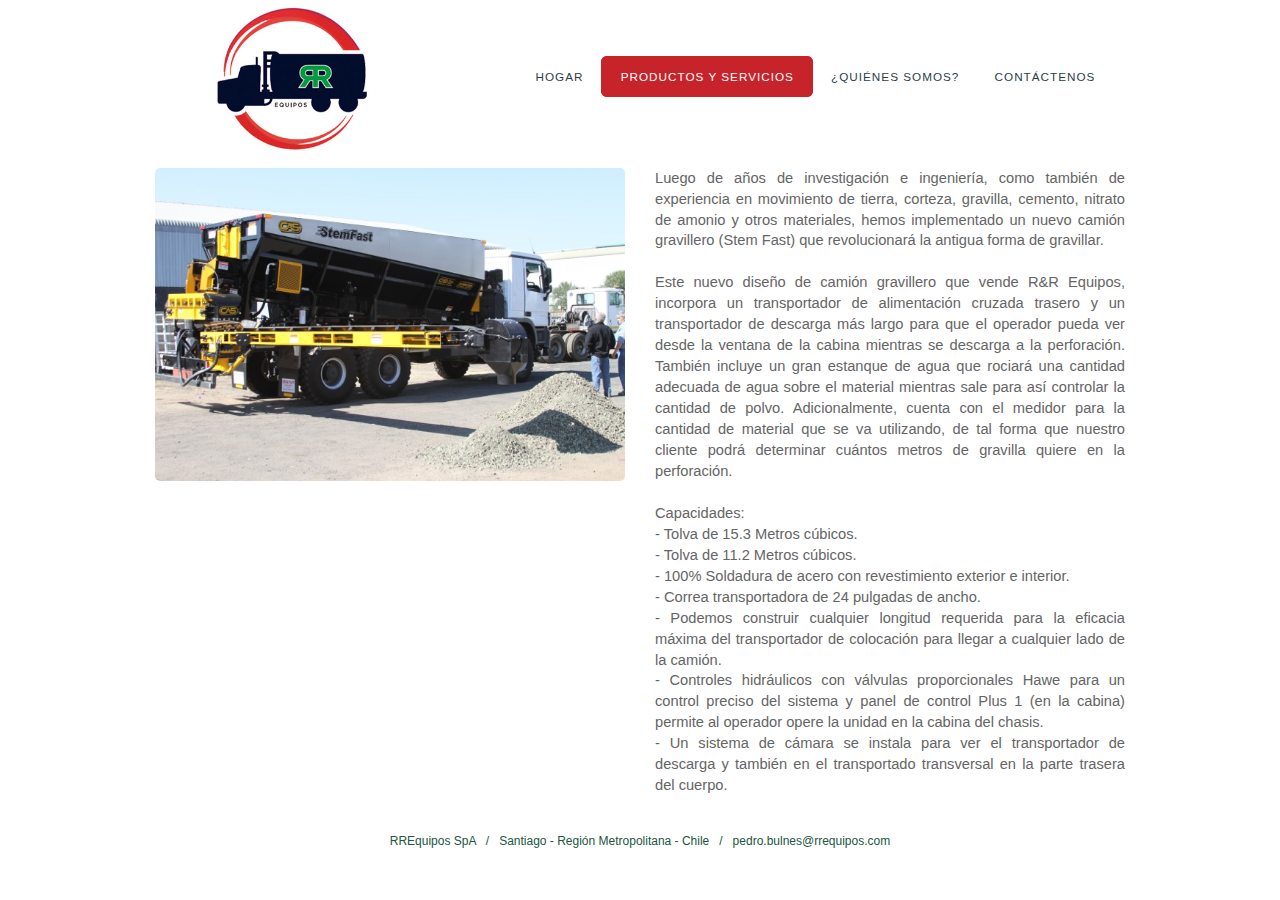
<file: gravillero.html>
<!DOCTYPE html>
<html lang="en">
  <head>
      <meta charset="utf-8">
      <meta http-equiv="X-UA-Compatible" content="IE=edge">
      <meta name="viewport" content="width=device-width, initial-scale=1">
      <meta name="description" content="">
      <meta name="author" content="">
      <link rel="shortcut icon" href="images/favicon.png">

      <title>RREquipos</title>

      <!-- Bootstrap core CSS -->
      <link href="css/bootstrap.min.css" rel="stylesheet">
      <link href="css/extras.css" rel="stylesheet">
      <link href="css/jquery.barousel.css" rel="stylesheet">
      <link href="css/default.css" rel="stylesheet" type="text/css" media="all" />
      <link href="css/fonts.css" rel="stylesheet" type="text/css" media="all" />

  </head>

  <body>

    <!-- HEADER -->
    <div id="wrapper">
      <div id="header" class="container">
        <div id="logo">
          <h1><a href="index.html"><img src="images/logo.png" class="logo-image"></a></h1>
        </div>
        <div id="menu">
          <ul >
            <li ><a href="index.html" accesskey="1" title="">Hogar</a></li>
            <li class="dropdown current_page_item">
              <a href="#" class="dropdown-toggle" data-toggle="dropdown" accesskey="2" title="">Productos y Servicios</a>
              <ul class="dropdown-menu">
                <li style="width:100%;text-align:left;"><a class="ignore-parent" href="camion_fabrica.html">Camión Fábrica</a></li>
                <li style="width:100%;text-align:left;"><a class="ignore-parent" href="equipos_subterraneos.html">Equipos Subterráneos para Carga de Explosivos</a></li>
                <li style="width:100%;text-align:left;"><a class="ignore-parent" href="almacenamientos.html">Almacenamiento en Explosivos</a></li>
                <li style="width:100%;text-align:left;"><a class="ignore-parent" href="silos.html">Silos</a></li>
                <li style="width:100%;text-align:left;"><a class="ignore-parent" href="camion_explosivos.html">Camión de Deshidratación de Explosivos</a></li>
                <li style="width:100%;text-align:left;"><a class="ignore-parent" href="mantenimiento.html">Mantenimiento en Terreno</a></li>
                <li style="width:100%;text-align:left;"><a class="ignore-parent" href="repuestos.html">Repuestos</a></li>
                <li style="width:100%;text-align:left;"><a class="ignore-parent" href="plantas_medida.html">Plantas a Medida</a></li>
                <li style="width:100%;text-align:left;"><a class="ignore-parent" href="gravillero.html">Gravillero</a></li>
                <li style="width:100%;text-align:left;"><a class="ignore-parent" href="antichoque.html">Anti Choque</a></li>
              </ul>
            </li>
            <li><a href="company.html" accesskey="3" title="">¿Quiénes Somos?</a></li>
            <li><a href="contact.html" accesskey="4" title="">Contáctenos</a></li>
          </ul>
        </div>
      </div>
    </div>
    <!-- END HEADER -->
    <br>
    <!-- BODY -->
    <div class="container">
      <div class="row">
        <div class="col-sm-12">
          <div class="row">
            <div class="col-sm-6">
              <img src="images/products/gravillero.jpg" style="width:100%;border-radius:5px;">
            </div>
            <div class="col-sm-6" style="text-align:justify;">
              Luego de años de investigación e ingeniería, como también de experiencia en movimiento de tierra, corteza, gravilla, cemento, nitrato de amonio y otros materiales, hemos implementado un nuevo camión gravillero (Stem Fast) que revolucionará la antigua forma de gravillar.
              <br><br>
              Este nuevo diseño de camión gravillero que vende R&R Equipos, incorpora un transportador de alimentación cruzada trasero y un transportador de descarga más largo para que el operador pueda ver desde la ventana de la cabina mientras se descarga a la perforación.  También incluye un gran estanque de agua que rociará una cantidad adecuada de agua sobre el material mientras sale para así controlar la cantidad de polvo.  Adicionalmente, cuenta con el medidor para la cantidad de material que se va utilizando, de tal forma que nuestro cliente podrá determinar cuántos metros de gravilla quiere en la perforación.
              <br><br>
              Capacidades: 
              <br>- Tolva de 15.3  Metros cúbicos.
              <br>- Tolva de 11.2 Metros cúbicos.
              <br>- 100% Soldadura de acero con revestimiento exterior e interior.
              <br>- Correa transportadora de 24 pulgadas de ancho.
              <br>- Podemos construir cualquier longitud requerida para la eficacia máxima del transportador de colocación para llegar a cualquier lado de la camión. 
              <br>- Controles hidráulicos con válvulas proporcionales Hawe para un control preciso del sistema y  panel de control Plus 1 (en la cabina) permite al operador opere la unidad en la cabina del chasis.
              <br>- Un sistema de cámara se instala para ver el transportador de descarga y también en el transportado transversal en la parte trasera del cuerpo.

            </div>
          </div>
      </div>
    </div>  
    <footer id="main-footer">
      <br><br>
        RREquipos SpA &nbsp; / &nbsp;
        Santiago - Región Metropolitana - Chile  &nbsp; / &nbsp;
        pedro.bulnes@rrequipos.com
      <br>
      <br>
    </footer>
  </div>


    <script src="js/jquery-1.11.0.min.js"></script>
    <script src="js/bootstrap.min.js"></script>
    <script src="js/jquery.barousel.js"></script>
    <script type="text/javascript">
        $(document).ready(function(){
          $('#barousel').barousel({navType: 4, slideDuration: 6000});
        });
      </script>

  </body>
</html>
</file>
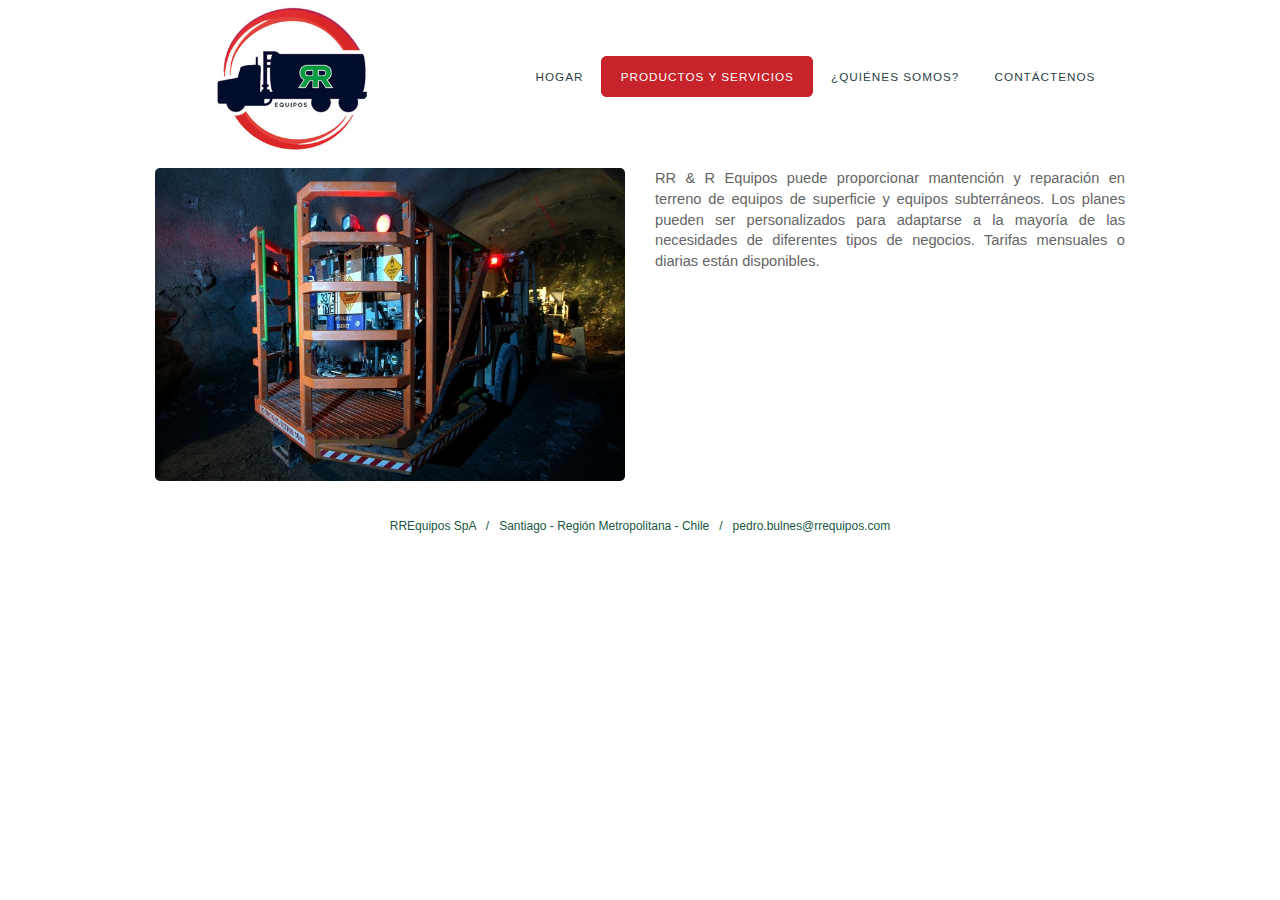
<file: mantenimiento.html>
<!DOCTYPE html>
<html lang="en">
  <head>
      <meta charset="utf-8">
      <meta http-equiv="X-UA-Compatible" content="IE=edge">
      <meta name="viewport" content="width=device-width, initial-scale=1">
      <meta name="description" content="">
      <meta name="author" content="">
      <link rel="shortcut icon" href="images/favicon.png">

      <title>RREquipos</title>

      <!-- Bootstrap core CSS -->
      <link href="css/bootstrap.min.css" rel="stylesheet">
      <link href="css/extras.css" rel="stylesheet">
      <link href="css/jquery.barousel.css" rel="stylesheet">
      <link href="css/default.css" rel="stylesheet" type="text/css" media="all" />
      <link href="css/fonts.css" rel="stylesheet" type="text/css" media="all" />

  </head>

  <body>

    <!-- HEADER -->
    <div id="wrapper">
      <div id="header" class="container">
        <div id="logo">
          <h1><a href="index.html"><img src="images/logo.png" class="logo-image"></a></h1>
        </div>
        <div id="menu">
          <ul >
            <li ><a href="index.html" accesskey="1" title="">Hogar</a></li>
            <li class="dropdown current_page_item">
              <a href="#" class="dropdown-toggle" data-toggle="dropdown" accesskey="2" title="">Productos y Servicios</a>
              <ul class="dropdown-menu">
                <li style="width:100%;text-align:left;"><a class="ignore-parent" href="camion_fabrica.html">Camión Fábrica</a></li>
                <li style="width:100%;text-align:left;"><a class="ignore-parent" href="equipos_subterraneos.html">Equipos Subterráneos para Carga de Explosivos</a></li>
                <li style="width:100%;text-align:left;"><a class="ignore-parent" href="almacenamientos.html">Almacenamiento en Explosivos</a></li>
                <li style="width:100%;text-align:left;"><a class="ignore-parent" href="silos.html">Silos</a></li>
                <li style="width:100%;text-align:left;"><a class="ignore-parent" href="camion_explosivos.html">Camión de Deshidratación de Explosivos</a></li>
                <li style="width:100%;text-align:left;"><a class="ignore-parent" href="mantenimiento.html">Mantenimiento en Terreno</a></li>
                <li style="width:100%;text-align:left;"><a class="ignore-parent" href="repuestos.html">Repuestos</a></li>
                <li style="width:100%;text-align:left;"><a class="ignore-parent" href="plantas_medida.html">Plantas a Medida</a></li>
                <li style="width:100%;text-align:left;"><a class="ignore-parent" href="gravillero.html">Gravillero</a></li>
                <li style="width:100%;text-align:left;"><a class="ignore-parent" href="antichoque.html">Anti Choque</a></li>
              </ul>
            </li>
            <li><a href="company.html" accesskey="3" title="">¿Quiénes Somos?</a></li>
            <li><a href="contact.html" accesskey="4" title="">Contáctenos</a></li>
          </ul>
        </div>
      </div>
    </div>
    <!-- END HEADER -->
    <br>
    <!-- BODY -->
    <div class="container">
      <div class="row">
        <div class="col-sm-12">
          <div class="row">
            <div class="col-sm-6">
              <img src="images/products/equipo_subterraneo.jpg" style="width:100%;border-radius:5px;">
            </div>
            <div class="col-sm-6" style="text-align:justify;">
              RR & R Equipos puede proporcionar mantención y reparación en terreno de equipos de superficie y equipos subterráneos. Los planes pueden ser personalizados para adaptarse a la mayoría de las necesidades de diferentes tipos de negocios. Tarifas mensuales o diarias están disponibles.

            </div>
          </div>
      </div>
    </div>  
    <footer id="main-footer">
      <br><br>
        RREquipos SpA &nbsp; / &nbsp;
        Santiago - Región Metropolitana - Chile  &nbsp; / &nbsp;
        pedro.bulnes@rrequipos.com
      <br>
      <br>
    </footer>
  </div>


    <script src="js/jquery-1.11.0.min.js"></script>
    <script src="js/bootstrap.min.js"></script>
    <script src="js/jquery.barousel.js"></script>
    <script type="text/javascript">
        $(document).ready(function(){
          $('#barousel').barousel({navType: 4, slideDuration: 6000});
        });
      </script>

  </body>
</html>
</file>
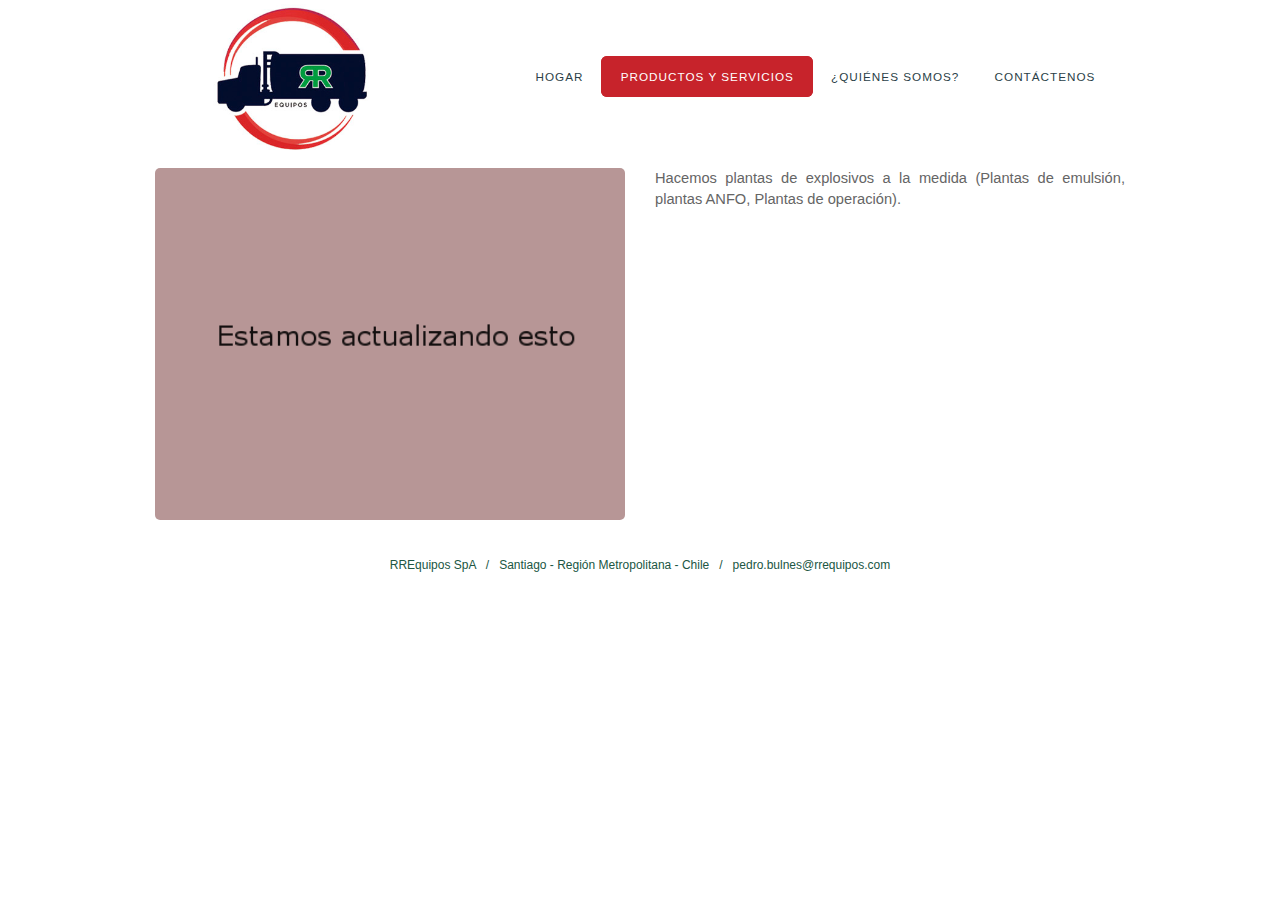
<file: plantas_medida.html>
<!DOCTYPE html>
<html lang="en">
  <head>
      <meta charset="utf-8">
      <meta http-equiv="X-UA-Compatible" content="IE=edge">
      <meta name="viewport" content="width=device-width, initial-scale=1">
      <meta name="description" content="">
      <meta name="author" content="">
      <link rel="shortcut icon" href="images/favicon.png">

      <title>RREquipos</title>

      <!-- Bootstrap core CSS -->
      <link href="css/bootstrap.min.css" rel="stylesheet">
      <link href="css/extras.css" rel="stylesheet">
      <link href="css/jquery.barousel.css" rel="stylesheet">
      <link href="css/default.css" rel="stylesheet" type="text/css" media="all" />
      <link href="css/fonts.css" rel="stylesheet" type="text/css" media="all" />

  </head>

  <body>

    <!-- HEADER -->
    <div id="wrapper">
      <div id="header" class="container">
        <div id="logo">
          <h1><a href="index.html"><img src="images/logo.png" class="logo-image"></a></h1>
        </div>
        <div id="menu">
          <ul >
            <li ><a href="index.html" accesskey="1" title="">Hogar</a></li>
            <li class="dropdown current_page_item">
              <a href="#" class="dropdown-toggle" data-toggle="dropdown" accesskey="2" title="">Productos y Servicios</a>
              <ul class="dropdown-menu">
                <li style="width:100%;text-align:left;"><a class="ignore-parent" href="camion_fabrica.html">Camión Fábrica</a></li>
                <li style="width:100%;text-align:left;"><a class="ignore-parent" href="equipos_subterraneos.html">Equipos Subterráneos para Carga de Explosivos</a></li>
                <li style="width:100%;text-align:left;"><a class="ignore-parent" href="almacenamientos.html">Almacenamiento en Explosivos</a></li>
                <li style="width:100%;text-align:left;"><a class="ignore-parent" href="silos.html">Silos</a></li>
                <li style="width:100%;text-align:left;"><a class="ignore-parent" href="camion_explosivos.html">Camión de Deshidratación de Explosivos</a></li>
                <li style="width:100%;text-align:left;"><a class="ignore-parent" href="mantenimiento.html">Mantenimiento en Terreno</a></li>
                <li style="width:100%;text-align:left;"><a class="ignore-parent" href="repuestos.html">Repuestos</a></li>
                <li style="width:100%;text-align:left;"><a class="ignore-parent" href="plantas_medida.html">Plantas a Medida</a></li>
              </ul>
            </li>
            <li><a href="company.html" accesskey="3" title="">¿Quiénes Somos?</a></li>
            <li><a href="contact.html" accesskey="4" title="">Contáctenos</a></li>
          </ul>
        </div>
      </div>
    </div>
    <!-- END HEADER -->
    <br>
    <!-- BODY -->
    <div class="container">
      <div class="row">
        <div class="col-sm-12">
          <div class="row">
            <div class="col-sm-6">
              <img src="images/products/updating.png" style="width:100%;border-radius:5px;">
            </div>
            <div class="col-sm-6" style="text-align:justify;">
              Hacemos plantas de explosivos a la medida (Plantas de emulsión, plantas ANFO, Plantas de operación).
            </div>
          </div>
      </div>
    </div>  
    <footer id="main-footer">
      <br><br>
        RREquipos SpA &nbsp; / &nbsp;
        Santiago - Región Metropolitana - Chile  &nbsp; / &nbsp;
        pedro.bulnes@rrequipos.com
      <br>
      <br>
    </footer>
  </div>


    <script src="js/jquery-1.11.0.min.js"></script>
    <script src="js/bootstrap.min.js"></script>
    <script src="js/jquery.barousel.js"></script>
    <script type="text/javascript">
        $(document).ready(function(){
          $('#barousel').barousel({navType: 4, slideDuration: 6000});
        });
      </script>

  </body>
</html>
</file>
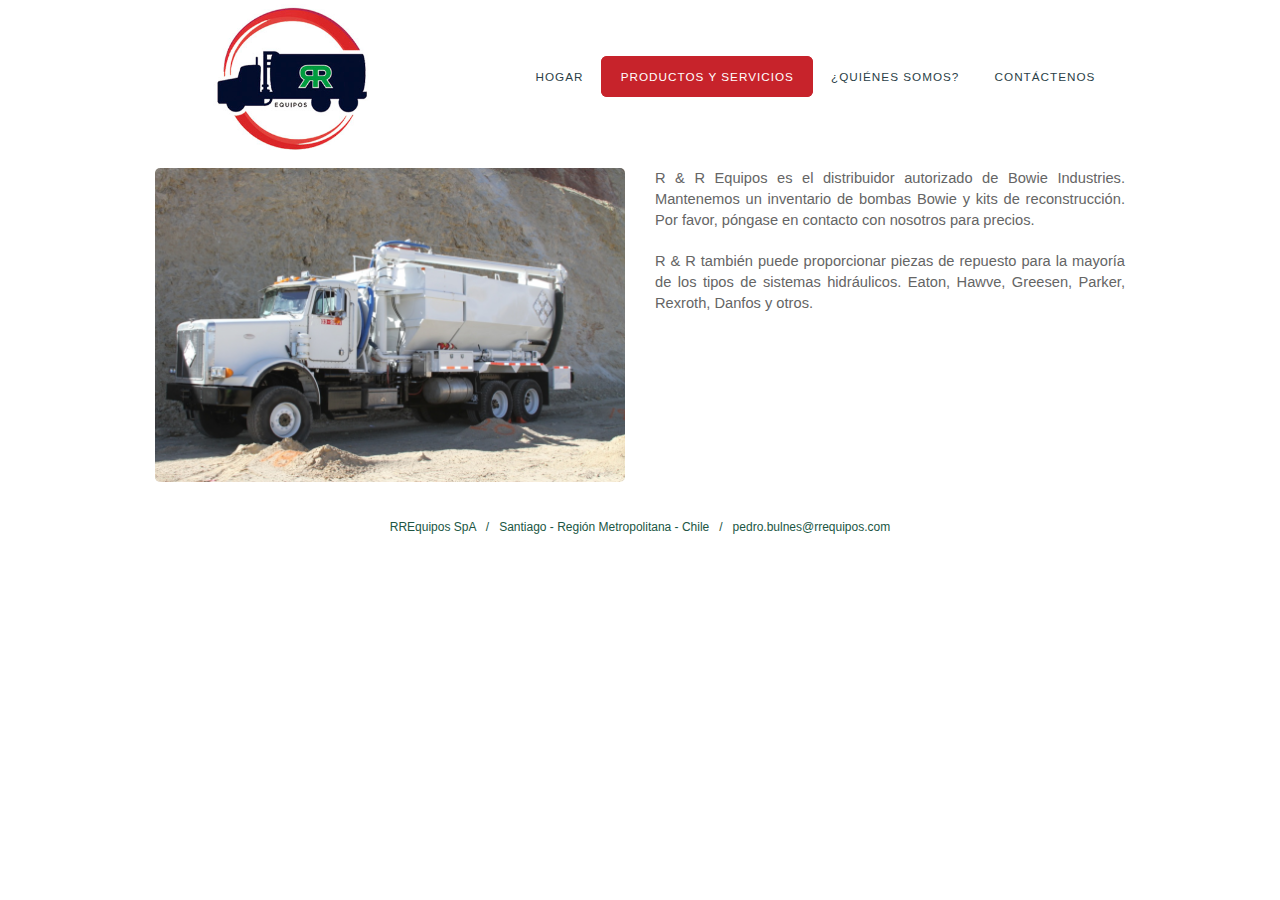
<file: repuestos.html>
<!DOCTYPE html>
<html lang="en">
  <head>
      <meta charset="utf-8">
      <meta http-equiv="X-UA-Compatible" content="IE=edge">
      <meta name="viewport" content="width=device-width, initial-scale=1">
      <meta name="description" content="">
      <meta name="author" content="">
      <link rel="shortcut icon" href="images/favicon.png">

      <title>RREquipos</title>

      <!-- Bootstrap core CSS -->
      <link href="css/bootstrap.min.css" rel="stylesheet">
      <link href="css/extras.css" rel="stylesheet">
      <link href="css/jquery.barousel.css" rel="stylesheet">
      <link href="css/default.css" rel="stylesheet" type="text/css" media="all" />
      <link href="css/fonts.css" rel="stylesheet" type="text/css" media="all" />

  </head>

  <body>

    <!-- HEADER -->
    <div id="wrapper">
      <div id="header" class="container">
        <div id="logo">
          <h1><a href="index.html"><img src="images/logo.png" class="logo-image"></a></h1>
        </div>
        <div id="menu">
          <ul >
            <li ><a href="index.html" accesskey="1" title="">Hogar</a></li>
            <li class="dropdown current_page_item">
              <a href="#" class="dropdown-toggle" data-toggle="dropdown" accesskey="2" title="">Productos y Servicios</a>
              <ul class="dropdown-menu">
                <li style="width:100%;text-align:left;"><a class="ignore-parent" href="camion_fabrica.html">Camión Fábrica</a></li>
                <li style="width:100%;text-align:left;"><a class="ignore-parent" href="equipos_subterraneos.html">Equipos Subterráneos para Carga de Explosivos</a></li>
                <li style="width:100%;text-align:left;"><a class="ignore-parent" href="almacenamientos.html">Almacenamiento en Explosivos</a></li>
                <li style="width:100%;text-align:left;"><a class="ignore-parent" href="silos.html">Silos</a></li>
                <li style="width:100%;text-align:left;"><a class="ignore-parent" href="camion_explosivos.html">Camión de Deshidratación de Explosivos</a></li>
                <li style="width:100%;text-align:left;"><a class="ignore-parent" href="mantenimiento.html">Mantenimiento en Terreno</a></li>
                <li style="width:100%;text-align:left;"><a class="ignore-parent" href="repuestos.html">Repuestos</a></li>
                <li style="width:100%;text-align:left;"><a class="ignore-parent" href="plantas_medida.html">Plantas a Medida</a></li>
                <li style="width:100%;text-align:left;"><a class="ignore-parent" href="gravillero.html">Gravillero</a></li>
                <li style="width:100%;text-align:left;"><a class="ignore-parent" href="antichoque.html">Anti Choque</a></li>
              </ul>
            </li>
            <li><a href="company.html" accesskey="3" title="">¿Quiénes Somos?</a></li>
            <li><a href="contact.html" accesskey="4" title="">Contáctenos</a></li>
          </ul>
        </div>
      </div>
    </div>
    <!-- END HEADER -->
    <br>
    <!-- BODY -->
    <div class="container">
      <div class="row">
        <div class="col-sm-12">
          <div class="row">
            <div class="col-sm-6">
              <img src="images/products/camion_fabrica.png" style="width:100%;border-radius:5px;">
            </div>
            <div class="col-sm-6" style="text-align:justify;">
              R & R Equipos es el distribuidor autorizado de Bowie Industries. Mantenemos un inventario de bombas Bowie y kits de reconstrucción. Por favor, póngase en contacto con nosotros para precios. 
              <br><br>
              R & R también puede proporcionar piezas de repuesto para la mayoría de los tipos de sistemas hidráulicos. 
              Eaton, Hawve, Greesen, Parker, Rexroth, Danfos y otros.

            </div>
          </div>
      </div>
    </div>  
    <footer id="main-footer">
      <br><br>
        RREquipos SpA &nbsp; / &nbsp;
        Santiago - Región Metropolitana - Chile  &nbsp; / &nbsp;
        pedro.bulnes@rrequipos.com
      <br>
      <br>
    </footer>
  </div>


    <script src="js/jquery-1.11.0.min.js"></script>
    <script src="js/bootstrap.min.js"></script>
    <script src="js/jquery.barousel.js"></script>
    <script type="text/javascript">
        $(document).ready(function(){
          $('#barousel').barousel({navType: 4, slideDuration: 6000});
        });
      </script>

  </body>
</html>
</file>
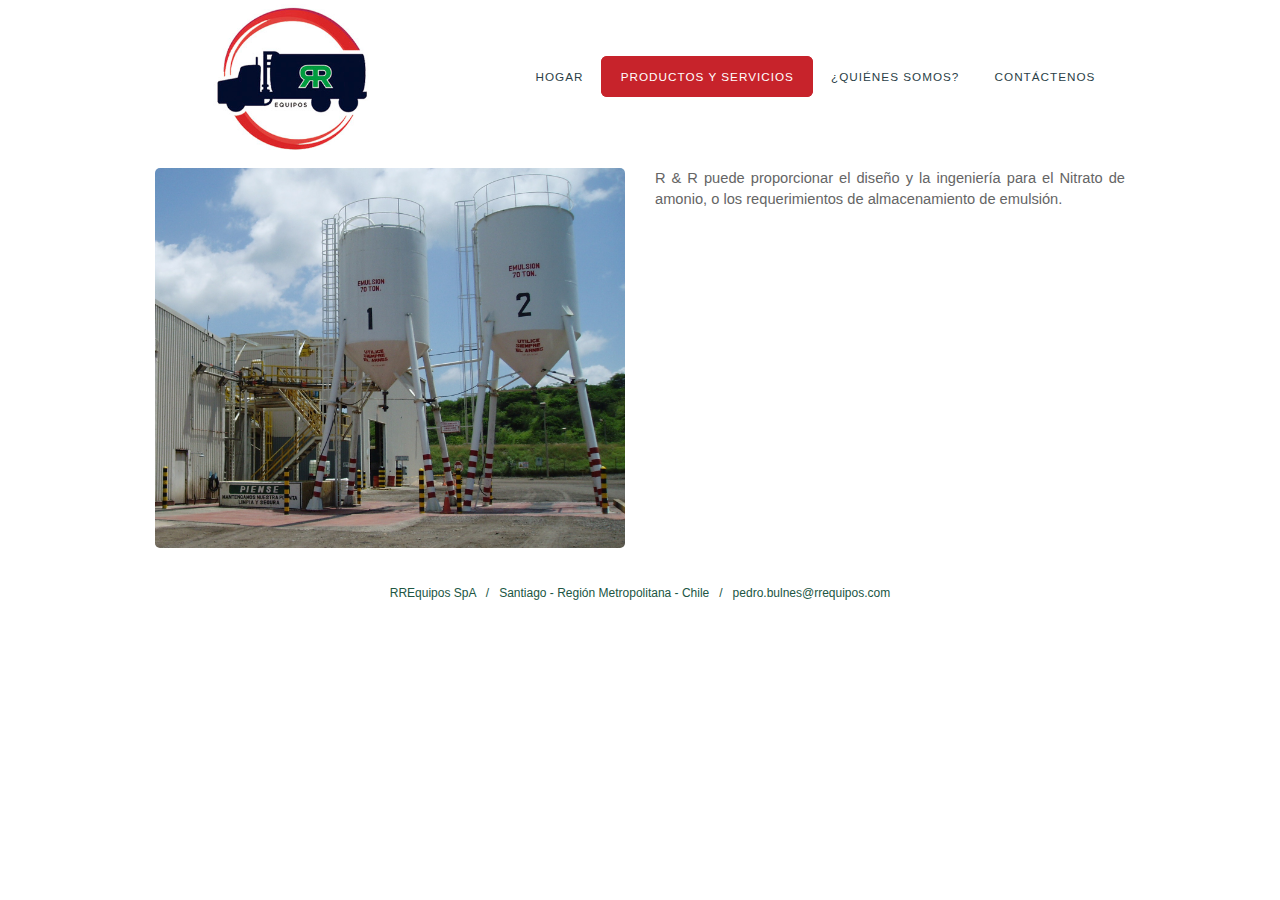
<file: silos.html>
<!DOCTYPE html>
<html lang="en">
  <head>
      <meta charset="utf-8">
      <meta http-equiv="X-UA-Compatible" content="IE=edge">
      <meta name="viewport" content="width=device-width, initial-scale=1">
      <meta name="description" content="">
      <meta name="author" content="">
      <link rel="shortcut icon" href="images/favicon.png">

      <title>RREquipos</title>

      <!-- Bootstrap core CSS -->
      <link href="css/bootstrap.min.css" rel="stylesheet">
      <link href="css/extras.css" rel="stylesheet">
      <link href="css/jquery.barousel.css" rel="stylesheet">
      <link href="css/default.css" rel="stylesheet" type="text/css" media="all" />
      <link href="css/fonts.css" rel="stylesheet" type="text/css" media="all" />

  </head>

  <body>

    <!-- HEADER -->
    <div id="wrapper">
      <div id="header" class="container">
        <div id="logo">
          <h1><a href="index.html"><img src="images/logo.png" class="logo-image"></a></h1>
        </div>
        <div id="menu">
          <ul >
            <li ><a href="index.html" accesskey="1" title="">Hogar</a></li>
            <li class="dropdown current_page_item">
              <a href="#" class="dropdown-toggle" data-toggle="dropdown" accesskey="2" title="">Productos y Servicios</a>
              <ul class="dropdown-menu">
                <li style="width:100%;text-align:left;"><a class="ignore-parent" href="camion_fabrica.html">Camión Fábrica</a></li>
                <li style="width:100%;text-align:left;"><a class="ignore-parent" href="equipos_subterraneos.html">Equipos Subterráneos para Carga de Explosivos</a></li>
                <li style="width:100%;text-align:left;"><a class="ignore-parent" href="almacenamientos.html">Almacenamiento en Explosivos</a></li>
                <li style="width:100%;text-align:left;"><a class="ignore-parent" href="silos.html">Silos</a></li>
                <li style="width:100%;text-align:left;"><a class="ignore-parent" href="camion_explosivos.html">Camión de Deshidratación de Explosivos</a></li>
                <li style="width:100%;text-align:left;"><a class="ignore-parent" href="mantenimiento.html">Mantenimiento en Terreno</a></li>
                <li style="width:100%;text-align:left;"><a class="ignore-parent" href="repuestos.html">Repuestos</a></li>
                <li style="width:100%;text-align:left;"><a class="ignore-parent" href="plantas_medida.html">Plantas a Medida</a></li>
                <li style="width:100%;text-align:left;"><a class="ignore-parent" href="gravillero.html">Gravillero</a></li>
                <li style="width:100%;text-align:left;"><a class="ignore-parent" href="antichoque.html">Anti Choque</a></li>
              </ul>
            </li>
            <li><a href="company.html" accesskey="3" title="">¿Quiénes Somos?</a></li>
            <li><a href="contact.html" accesskey="4" title="">Contáctenos</a></li>
          </ul>
        </div>
      </div>
    </div>
    <!-- END HEADER -->
    <br>
    <!-- BODY -->
    <div class="container">
      <div class="row">
        <div class="col-sm-12">
          <div class="row">
            <div class="col-sm-6">
              <img src="images/products/silos.jpg" style="width:100%;border-radius:5px;">
            </div>
            <div class="col-sm-6" style="text-align:justify;">
             R & R puede proporcionar el diseño y la ingeniería para el Nitrato de amonio, o los requerimientos de almacenamiento de emulsión.

            </div>
          </div>
      </div>
    </div>  
    <footer id="main-footer">
      <br><br>
        RREquipos SpA &nbsp; / &nbsp;
        Santiago - Región Metropolitana - Chile  &nbsp; / &nbsp;
        pedro.bulnes@rrequipos.com
      <br>
      <br>
    </footer>
  </div>


    <script src="js/jquery-1.11.0.min.js"></script>
    <script src="js/bootstrap.min.js"></script>
    <script src="js/jquery.barousel.js"></script>
    <script type="text/javascript">
        $(document).ready(function(){
          $('#barousel').barousel({navType: 4, slideDuration: 6000});
        });
      </script>

  </body>
</html>
</file>
<file: css/extras.css>
.smooth-image{
  cursor:-webkit-zoom-in;
  cursor:-moz-zoom-in;
}


.carousel-inner{
  border-radius: 5px;
}
.carousel-control{
  border-radius: 8px;
}

footer {
  font-size: 12px;
  color: #205643;
  line-height: 1.5em;
}

.arrow{
}

.logo-image{
  width: 44%;
  margin-left: 100px;
  margin-top: -55px;
}

#main-footer{
  text-align: center;
}

.company-member{
  height: 225px;
  border-radius: 5px;
}

.sidebar-nav {
    padding: 9px 0;
}

.dropdown-menu{
  top: 141% !important;
}


.dropdown-menu .sub-menu {
    left: 100%;
    position: absolute;
    top: 0;
    visibility: hidden;
    margin-top: -1px;
}

.dropdown-menu li:hover .sub-menu {
    visibility: visible;
}

.dropdown:hover .dropdown-menu {
    display: block;
}

.nav-tabs .dropdown-menu, .nav-pills .dropdown-menu, .navbar .dropdown-menu {
    margin-top: 0;
}

.navbar .sub-menu:before {
    border-bottom: 7px solid transparent;
    border-left: none;
    border-right: 7px solid rgba(0, 0, 0, 0.2);
    border-top: 7px solid transparent;
    left: -7px;
    top: 10px;
}
.navbar .sub-menu:after {
    border-top: 6px solid transparent;
    border-left: none;
    border-right: 6px solid #fff;
    border-bottom: 6px solid transparent;
    left: 10px;
    top: 11px;
    left: -6px;
}

.ignore-parent{
  background: white !important;
  border:0px !important;
  color: #2B3F48 !important;
}

.ignore-parent:hover{
  background:#F5F5F5 !important;
  border-radius: 0px !important;
  border:0px !important;
  color: #2B3F48 !important;
}
</file>
<file: css/default.css>
html, body
	{
		height: 100%;
	}
	
	body
	{
		margin: 0px;
		padding: 0px;
		font-family: 'Montserrat', sans-serif;
		font-size: 11pt;
		font-weight: 200;
		color: #656565;
	}
	
	
	h1, h2, h3
	{
		margin: 0;
		padding: 0;
		font-weight: 700;
		color: #2B3F48;
	}
	
	p, ol, ul
	{
		margin-top: 0;
	}
	
	ol, ul
	{
		padding: 0;
		list-style: none;
	}
	
	ul.actions
	{
		text-align: center;
	}
		
		ul.actions li
		{
		}
	
	p
	{
		line-height: 180%;
	}
	
	strong
	{
	}
	
	a
	{
		color: #0000FF;
	}
	
	a:hover
	{
		text-decoration: none;
	}
	
	.container
	{
		margin: 0em auto;
		width: 1000px;
	}
	
/*********************************************************************************/
/* Image Style                                                                   */
/*********************************************************************************/

	.image
	{
		display: inline-block;
	}
	
	.image img
	{
		display: block;
		width: 100%;
	}
	
	.image-full
	{
		display: block;
		width: 100%;
		margin: 0 0 2em 0;
	}
	
	.image-left
	{
		float: left;
		margin: 0 2em 2em 0;
	}
	
	.image-centered
	{
		display: block;
		margin: 0 0 2em 0;
	}
	
	.image-centered img
	{
		margin: 0 auto;
		width: auto;
	}

/*********************************************************************************/
/* List Styles                                                                   */
/*********************************************************************************/

	ul.staff
	{
		margin-bottom: 3em;
	}

	ul.staff li
	{
		display: inline-block;
	}
	
	ul.staff li img
	{
		width: 80%;
		border-radius: 50%;
	}


/*********************************************************************************/
/* Social Icon Styles                                                            */
/*********************************************************************************/

	ul.contact
	{
		margin: 0;
		padding: 2em 0em 0em 0em;
		list-style: none;
	}
	
	ul.contact li
	{
		display: inline-block;
		padding: 0em 0.30em;
		font-size: 1em;
	}
	
	ul.contact li span
	{
		display: none;
		margin: 0;
		padding: 0;
	}
	
	ul.contact li a
	{
		color: #FFF;
	}
	
	ul.contact li a:before
	{
		display: inline-block;
		background: #3f3f3f;
		width: 40px;
		height: 40px;
		line-height: 40px;
		border-radius: 20px;
		text-align: center;
		color: #FFFFFF;
	}
	
	ul.contact li a.icon-twitter:before { background: #2DAAE4; }
	ul.contact li a.icon-facebook:before { background: #39599F; }
	ul.contact li a.icon-dribbble:before { background: #C4376B;	}
	ul.contact li a.icon-tumblr:before { background: #31516A; }
	ul.contact li a.icon-rss:before { background: #F2600B; }

/*********************************************************************************/
/* Button Style                                                                  */
/*********************************************************************************/

	.button
	{
		display: inline-block;
		padding: 0em 3em;
		background: #79C255;
		border-radius: 8px;
		letter-spacing: 0.20em;
		line-height: 4em;
		text-decoration: none;
		text-transform: uppercase;
		font-weight: 400;
		font-size: 1em;
		color: #FFF;
	}
	
	.button:before
	{
		display: inline-block;
		background: #FFC31F;
		margin-right: 1em;
		width: 40px;
		height: 40px;
		line-height: 40px;
		border-radius: 20px;
		text-align: center;
		color: #272925;
	}
	
/*********************************************************************************/
/* Heading Titles                                                                */
/*********************************************************************************/

	.title
	{
		margin-bottom: 3em;
	}
	
	.title h2
	{
		text-transform: uppercase;
		font-size: 2.7em;
	}
	
	.title .byline
	{
		font-size: 1.7em;
		color: #6F6F6F;
	}
		
/*********************************************************************************/
/* 4-column                                                                      */
/*********************************************************************************/

	.box1,
	.box2,
	.box3,
	.box4
	{
		width: 235px;
	}
	
	.box1,
	.box2,
	.box3,
	{
		float: left;
		margin-right: 20px;
	}
	
	.box4
	{
		float: right;
	}
	
/*********************************************************************************/
/* 3-column                                                                      */
/*********************************************************************************/

	.boxA,
	.boxB,
	.boxC
	{
		width: 320px;
	}

	.boxA,
	.boxB
	{
		float: left;
		margin-right: 20px;
	}
	
	.boxC
	{
		float: right;
	}

/*********************************************************************************/
/* 2-column                                                                      */
/*********************************************************************************/

	.tbox1,
	.tbox2
	{
		width: 575px;
	}
	
	.tbox1
	{
		float: left;
	}

	.tbox2
	{
		float: right;
	}
	
	#wrapper
	{
		background: #FFF;
	}

/*********************************************************************************/
/* Header                                                                        */
/*********************************************************************************/

	#header
	{
		position: relative;
		padding: 5em 0em;
		margin-right: 167px;
	}

/*********************************************************************************/
/* Logo                                                                          */
/*********************************************************************************/

	#logo
	{
		position: absolute;
		top: 4em;
		left: 0;
	}
	
	#logo h1
	{
		color: #79C255;
	}
	
	#logo a
	{
		text-decoration: none;
		text-transform: uppercase;
		color: #79C255;
	}

/*********************************************************************************/
/* Menu                                                                          */
/*********************************************************************************/

	#menu
	{
		position: absolute;
		top: 4.5em;
		right: 0;
	}

	#menu li
	{
		display: block;
		float: left;
		text-align: center;
	}
	
	#menu li a, #menu li span
	{
		padding: 1em 1.5em;
		letter-spacing: 1px;
		text-decoration: none;
		text-transform: uppercase;
		font-size: 0.8em;
		color: #2B3F48;
	}
	
	#menu li:hover a, #menu li.active a, #menu li.active span
	{
		color: #2B3F48;
	}
	
	#menu .current_page_item a
	{
		border: 2px solid #C7232B;
		background: #C7232B;
		border-radius: 6px;
		color: #FFF;
	}
	
	#menu .icon
	{
	}

/*********************************************************************************/
/* Banner                                                                        */
/*********************************************************************************/

	#banner
	{
		overflow: hidden;
		padding: 10em 0em;
		background: url(images/banner.jpg) no-repeat center;
		background-size: cover;
		text-align: center;
		color: rgba(255,255,255,.8);
	}

	#banner .title
	{
		margin-bottom: 1em;
		text-transform: uppercase !important;
	}

	#banner .title h2
	{
		color: #FFF;
	}

	#banner .title .byline
	{
		color: rgba(255,255,255,.6);
	}
	
	#banner .button
	{
		margin-top: 3em;
		background: #589937 !important;
	}

/*********************************************************************************/
/* Page                                                                          */
/*********************************************************************************/

	#page
	{
		padding: 2em 0em 5em 0em;
		text-align: center;
	}
	
	#page .button
	{
		margin-top: 2em;
		display: inline-block;
		text-align: center;
	}

/*********************************************************************************/
/* Content                                                                       */
/*********************************************************************************/

	#content
	{
	}

/*********************************************************************************/
/* Sidebar                                                                       */
/*********************************************************************************/

	#sidebar
	{
	}

/*********************************************************************************/
/* Footer                                                                        */
/*********************************************************************************/

	#footer
	{
	}

/*********************************************************************************/
/* Copyright                                                                     */
/*********************************************************************************/

	#copyright
	{
		overflow: hidden;
		padding: 5em 0em;
		border-top: 1px solid rgba(255,255,255,0.08);
	}
	
	#copyright p
	{
		text-align: center;
		font-size: 1em;
		color: rgba(255,255,255,0.5);
	}
	
	#copyright a
	{
		text-decoration: none;
		color: rgba(255,255,255,0.8);
	}

/*********************************************************************************/
/* Featured                                                                      */
/*********************************************************************************/

	#featured
	{
		overflow: hidden;
		padding: 5em 0em;
		background: #79C255;
		color: rgba(255,255,255,.8);
		text-align: center;
	}

	#featured a
	{
		color: rgba(255,255,255,1);
	}
	
	#featured .button
	{
		background: #FFF;
		margin-top: 3em;
		font-size: 1em;
		color: #79C255;
	}

	#featured .title
	{
	}

	#featured .title h2
	{
		color: #FFF;
	}

	#featured .title .byline
	{
		color: rgba(255,255,255,.6);
	}

/*********************************************************************************/
/* Featured                                                                      */
/*********************************************************************************/

.box
{
	padding: 3em 2em 2em 2em;
	border: 1px solid rgba(0,0,0,0.1);
	border-radius: 8px;
		text-align: center;
}


	#extra
	{
		overflow: hidden;
		padding: 5em 0em;
	}
	
	#extra .title
	{
		text-align: center;
	}
	
	#extra .button
	{
		margin-top: 5em;
	}
	
	#extra .fa
	{
		display: block;
		margin-bottom: 0.5em;
		text-align: center;
		font-size: 3em;
	}
	
	.gallery
	{
		overflow: hidden;
		margin-bottom: 3em;
	}
</file>
<file: css/smoothzoom.css>
/* Wrapper for image centering */
#lightwrap {
    position:fixed;
    top:0;
    left:0;
    width:100%;
    height:100%;
    text-align:center;
    cursor:-webkit-zoom-out;
    cursor:-moz-zoom-out;
    z-index:999;
}
/* overlay covering website */
#lightbg {
    position:fixed;
    display:none;
    top:0;
    left:0;
    width:100%;
    height:100%;
    background:rgba(255, 255, 255, .9);
}
#lightwrap img {position:absolute;display:none;}
#lightzoomed {opacity:0;}
#off-screen {position: fixed;right:100%;opacity: 0;}
</file>
<file: css/fonts.css>
@charset 'UTF-8';

@font-face{font-family:'FontAwesome';src:url('font/fontawesome-webfont.eot?v=4.0.1');src:url('font/fontawesome-webfont.eot?#iefix&v=4.0.1') format('embedded-opentype'),url('font/fontawesome-webfont.woff?v=4.0.1') format('woff'),url('font/fontawesome-webfont.ttf?v=4.0.1') format('truetype'),url('font/fontawesome-webfont.svg?v=4.0.1#fontawesomeregular') format('svg');font-weight:normal;font-style:normal}

/*********************************************************************************/
/* Icons                                                                         */
/* Powered by Font Awesome by Dave Gandy | http://fontawesome.io                 */
/* Licensed under the SIL OFL 1.1 (font), MIT (CSS)                              */
/*********************************************************************************/

	.fa
	{
		text-decoration: none;
	}

		.fa:before
		{
			display:inline-block;
			font-family: FontAwesome;
			font-size: 1.25em;
			text-decoration: none;
			font-style: normal;
			font-weight: normal;
			line-height: 1;
			-webkit-font-smoothing:antialiased;
			-moz-osx-font-smoothing:grayscale;
		}

		.fa-lg{font-size:1.3333333333333333em;line-height:.75em;vertical-align:-15%}
		.fa-2x{font-size:2em}
		.fa-3x{font-size:3em}
		.fa-4x{font-size:4em}
		.fa-5x{font-size:5em}
		.fa-fw{width:1.2857142857142858em;text-align:center}
		.fa-ul{padding-left:0;margin-left:2.142857142857143em;list-style-type:none}.fa-ul>li{position:relative}
		.fa-li{position:absolute;left:-2.142857142857143em;width:2.142857142857143em;top:.14285714285714285em;text-align:center}.fa-li.fa-lg{left:-1.8571428571428572em}
		.fa-border{padding:.2em .25em .15em;border:solid .08em #eee;border-radius:.1em}
		.pull-right{float:right}
		.pull-left{float:left}
		.fa.pull-left{margin-right:.3em}
		.fa.pull-right{margin-left:.3em}
		.fa-spin{-webkit-animation:spin 2s infinite linear;-moz-animation:spin 2s infinite linear;-o-animation:spin 2s infinite linear;animation:spin 2s infinite linear}
		@-moz-keyframes spin{0%{-moz-transform:rotate(0deg)} 100%{-moz-transform:rotate(359deg)}}@-webkit-keyframes spin{0%{-webkit-transform:rotate(0deg)} 100%{-webkit-transform:rotate(359deg)}}@-o-keyframes spin{0%{-o-transform:rotate(0deg)} 100%{-o-transform:rotate(359deg)}}@-ms-keyframes spin{0%{-ms-transform:rotate(0deg)} 100%{-ms-transform:rotate(359deg)}}@keyframes spin{0%{transform:rotate(0deg)} 100%{transform:rotate(359deg)}}.fa-rotate-90{filter:progid:DXImageTransform.Microsoft.BasicImage(rotation=1);-webkit-transform:rotate(90deg);-moz-transform:rotate(90deg);-ms-transform:rotate(90deg);-o-transform:rotate(90deg);transform:rotate(90deg)}
		.fa-rotate-180{filter:progid:DXImageTransform.Microsoft.BasicImage(rotation=2);-webkit-transform:rotate(180deg);-moz-transform:rotate(180deg);-ms-transform:rotate(180deg);-o-transform:rotate(180deg);transform:rotate(180deg)}
		.fa-rotate-270{filter:progid:DXImageTransform.Microsoft.BasicImage(rotation=3);-webkit-transform:rotate(270deg);-moz-transform:rotate(270deg);-ms-transform:rotate(270deg);-o-transform:rotate(270deg);transform:rotate(270deg)}
		.fa-flip-horizontal{filter:progid:DXImageTransform.Microsoft.BasicImage(rotation=0, mirror=1);-webkit-transform:scale(-1, 1);-moz-transform:scale(-1, 1);-ms-transform:scale(-1, 1);-o-transform:scale(-1, 1);transform:scale(-1, 1)}
		.fa-flip-vertical{filter:progid:DXImageTransform.Microsoft.BasicImage(rotation=2, mirror=1);-webkit-transform:scale(1, -1);-moz-transform:scale(1, -1);-ms-transform:scale(1, -1);-o-transform:scale(1, -1);transform:scale(1, -1)}
		.fa-stack{position:relative;display:inline-block;width:2em;height:2em;line-height:2em;vertical-align:middle}
		.fa-stack-1x,.fa-stack-2x{position:absolute;left:0;width:100%;text-align:center}
		.fa-stack-1x{line-height:inherit}
		.fa-stack-2x{font-size:2em}
		.fa-inverse{color:#fff}
		.fa-glass:before{content:"\f000"}
		.fa-music:before{content:"\f001"}
		.fa-search:before{content:"\f002"}
		.fa-envelope-o:before{content:"\f003"}
		.fa-heart:before{content:"\f004"}
		.fa-star:before{content:"\f005"}
		.fa-star-o:before{content:"\f006"}
		.fa-user:before{content:"\f007"}
		.fa-film:before{content:"\f008"}
		.fa-th-large:before{content:"\f009"}
		.fa-th:before{content:"\f00a"}
		.fa-th-list:before{content:"\f00b"}
		.fa-check:before{content:"\f00c"}
		.fa-times:before{content:"\f00d"}
		.fa-search-plus:before{content:"\f00e"}
		.fa-search-minus:before{content:"\f010"}
		.fa-power-off:before{content:"\f011"}
		.fa-signal:before{content:"\f012"}
		.fa-gear:before,.fa-cog:before{content:"\f013"}
		.fa-trash-o:before{content:"\f014"}
		.fa-home:before{content:"\f015"}
		.fa-file-o:before{content:"\f016"}
		.fa-clock-o:before{content:"\f017"}
		.fa-road:before{content:"\f018"}
		.fa-download:before{content:"\f019"}
		.fa-arrow-circle-o-down:before{content:"\f01a"}
		.fa-arrow-circle-o-up:before{content:"\f01b"}
		.fa-inbox:before{content:"\f01c"}
		.fa-play-circle-o:before{content:"\f01d"}
		.fa-rotate-right:before,.fa-repeat:before{content:"\f01e"}
		.fa-refresh:before{content:"\f021"}
		.fa-list-alt:before{content:"\f022"}
		.fa-lock:before{content:"\f023"}
		.fa-flag:before{content:"\f024"}
		.fa-headphones:before{content:"\f025"}
		.fa-volume-off:before{content:"\f026"}
		.fa-volume-down:before{content:"\f027"}
		.fa-volume-up:before{content:"\f028"}
		.fa-qrcode:before{content:"\f029"}
		.fa-barcode:before{content:"\f02a"}
		.fa-tag:before{content:"\f02b"}
		.fa-tags:before{content:"\f02c"}
		.fa-book:before{content:"\f02d"}
		.fa-bookmark:before{content:"\f02e"}
		.fa-print:before{content:"\f02f"}
		.fa-camera:before{content:"\f030"}
		.fa-font:before{content:"\f031"}
		.fa-bold:before{content:"\f032"}
		.fa-italic:before{content:"\f033"}
		.fa-text-height:before{content:"\f034"}
		.fa-text-width:before{content:"\f035"}
		.fa-align-left:before{content:"\f036"}
		.fa-align-center:before{content:"\f037"}
		.fa-align-right:before{content:"\f038"}
		.fa-align-justify:before{content:"\f039"}
		.fa-list:before{content:"\f03a"}
		.fa-dedent:before,.fa-outdent:before{content:"\f03b"}
		.fa-indent:before{content:"\f03c"}
		.fa-video-camera:before{content:"\f03d"}
		.fa-picture-o:before{content:"\f03e"}
		.fa-pencil:before{content:"\f040"}
		.fa-map-marker:before{content:"\f041"}
		.fa-adjust:before{content:"\f042"}
		.fa-tint:before{content:"\f043"}
		.fa-edit:before,.fa-pencil-square-o:before{content:"\f044"}
		.fa-share-square-o:before{content:"\f045"}
		.fa-check-square-o:before{content:"\f046"}
		.fa-move:before{content:"\f047"}
		.fa-step-backward:before{content:"\f048"}
		.fa-fast-backward:before{content:"\f049"}
		.fa-backward:before{content:"\f04a"}
		.fa-play:before{content:"\f04b"}
		.fa-pause:before{content:"\f04c"}
		.fa-stop:before{content:"\f04d"}
		.fa-forward:before{content:"\f04e"}
		.fa-fast-forward:before{content:"\f050"}
		.fa-step-forward:before{content:"\f051"}
		.fa-eject:before{content:"\f052"}
		.fa-chevron-left:before{content:"\f053"}
		.fa-chevron-right:before{content:"\f054"}
		.fa-plus-circle:before{content:"\f055"}
		.fa-minus-circle:before{content:"\f056"}
		.fa-times-circle:before{content:"\f057"}
		.fa-check-circle:before{content:"\f058"}
		.fa-question-circle:before{content:"\f059"}
		.fa-info-circle:before{content:"\f05a"}
		.fa-crosshairs:before{content:"\f05b"}
		.fa-times-circle-o:before{content:"\f05c"}
		.fa-check-circle-o:before{content:"\f05d"}
		.fa-ban:before{content:"\f05e"}
		.fa-arrow-left:before{content:"\f060"}
		.fa-arrow-right:before{content:"\f061"}
		.fa-arrow-up:before{content:"\f062"}
		.fa-arrow-down:before{content:"\f063"}
		.fa-mail-forward:before,.fa-share:before{content:"\f064"}
		.fa-resize-full:before{content:"\f065"}
		.fa-resize-small:before{content:"\f066"}
		.fa-plus:before{content:"\f067"}
		.fa-minus:before{content:"\f068"}
		.fa-asterisk:before{content:"\f069"}
		.fa-exclamation-circle:before{content:"\f06a"}
		.fa-gift:before{content:"\f06b"}
		.fa-leaf:before{content:"\f06c"}
		.fa-fire:before{content:"\f06d"}
		.fa-eye:before{content:"\f06e"}
		.fa-eye-slash:before{content:"\f070"}
		.fa-warning:before,.fa-exclamation-triangle:before{content:"\f071"}
		.fa-plane:before{content:"\f072"}
		.fa-calendar:before{content:"\f073"}
		.fa-random:before{content:"\f074"}
		.fa-comment:before{content:"\f075"}
		.fa-magnet:before{content:"\f076"}
		.fa-chevron-up:before{content:"\f077"}
		.fa-chevron-down:before{content:"\f078"}
		.fa-retweet:before{content:"\f079"}
		.fa-shopping-cart:before{content:"\f07a"}
		.fa-folder:before{content:"\f07b"}
		.fa-folder-open:before{content:"\f07c"}
		.fa-resize-vertical:before{content:"\f07d"}
		.fa-resize-horizontal:before{content:"\f07e"}
		.fa-bar-chart-o:before{content:"\f080"}
		.fa-twitter-square:before{content:"\f081"}
		.fa-facebook-square:before{content:"\f082"}
		.fa-camera-retro:before{content:"\f083"}
		.fa-key:before{content:"\f084"}
		.fa-gears:before,.fa-cogs:before{content:"\f085"}
		.fa-comments:before{content:"\f086"}
		.fa-thumbs-o-up:before{content:"\f087"}
		.fa-thumbs-o-down:before{content:"\f088"}
		.fa-star-half:before{content:"\f089"}
		.fa-heart-o:before{content:"\f08a"}
		.fa-sign-out:before{content:"\f08b"}
		.fa-linkedin-square:before{content:"\f08c"}
		.fa-thumb-tack:before{content:"\f08d"}
		.fa-external-link:before{content:"\f08e"}
		.fa-sign-in:before{content:"\f090"}
		.fa-trophy:before{content:"\f091"}
		.fa-github-square:before{content:"\f092"}
		.fa-upload:before{content:"\f093"}
		.fa-lemon-o:before{content:"\f094"}
		.fa-phone:before{content:"\f095"}
		.fa-square-o:before{content:"\f096"}
		.fa-bookmark-o:before{content:"\f097"}
		.fa-phone-square:before{content:"\f098"}
		.fa-twitter:before{content:"\f099"}
		.fa-facebook:before{content:"\f09a"}
		.fa-github:before{content:"\f09b"}
		.fa-unlock:before{content:"\f09c"}
		.fa-credit-card:before{content:"\f09d"}
		.fa-rss:before{content:"\f09e"}
		.fa-hdd-o:before{content:"\f0a0"}
		.fa-bullhorn:before{content:"\f0a1"}
		.fa-bell:before{content:"\f0f3"}
		.fa-certificate:before{content:"\f0a3"}
		.fa-hand-o-right:before{content:"\f0a4"}
		.fa-hand-o-left:before{content:"\f0a5"}
		.fa-hand-o-up:before{content:"\f0a6"}
		.fa-hand-o-down:before{content:"\f0a7"}
		.fa-arrow-circle-left:before{content:"\f0a8"}
		.fa-arrow-circle-right:before{content:"\f0a9"}
		.fa-arrow-circle-up:before{content:"\f0aa"}
		.fa-arrow-circle-down:before{content:"\f0ab"}
		.fa-globe:before{content:"\f0ac"}
		.fa-wrench:before{content:"\f0ad"}
		.fa-tasks:before{content:"\f0ae"}
		.fa-filter:before{content:"\f0b0"}
		.fa-briefcase:before{content:"\f0b1"}
		.fa-fullscreen:before{content:"\f0b2"}
		.fa-group:before{content:"\f0c0"}
		.fa-chain:before,.fa-link:before{content:"\f0c1"}
		.fa-cloud:before{content:"\f0c2"}
		.fa-flask:before{content:"\f0c3"}
		.fa-cut:before,.fa-scissors:before{content:"\f0c4"}
		.fa-copy:before,.fa-files-o:before{content:"\f0c5"}
		.fa-paperclip:before{content:"\f0c6"}
		.fa-save:before,.fa-floppy-o:before{content:"\f0c7"}
		.fa-square:before{content:"\f0c8"}
		.fa-reorder:before{content:"\f0c9"}
		.fa-list-ul:before{content:"\f0ca"}
		.fa-list-ol:before{content:"\f0cb"}
		.fa-strikethrough:before{content:"\f0cc"}
		.fa-underline:before{content:"\f0cd"}
		.fa-table:before{content:"\f0ce"}
		.fa-magic:before{content:"\f0d0"}
		.fa-truck:before{content:"\f0d1"}
		.fa-pinterest:before{content:"\f0d2"}
		.fa-pinterest-square:before{content:"\f0d3"}
		.fa-google-plus-square:before{content:"\f0d4"}
		.fa-google-plus:before{content:"\f0d5"}
		.fa-money:before{content:"\f0d6"}
		.fa-caret-down:before{content:"\f0d7"}
		.fa-caret-up:before{content:"\f0d8"}
		.fa-caret-left:before{content:"\f0d9"}
		.fa-caret-right:before{content:"\f0da"}
		.fa-columns:before{content:"\f0db"}
		.fa-unsorted:before,.fa-sort:before{content:"\f0dc"}
		.fa-sort-down:before,.fa-sort-asc:before{content:"\f0dd"}
		.fa-sort-up:before,.fa-sort-desc:before{content:"\f0de"}
		.fa-envelope:before{content:"\f0e0"}
		.fa-linkedin:before{content:"\f0e1"}
		.fa-rotate-left:before,.fa-undo:before{content:"\f0e2"}
		.fa-legal:before,.fa-gavel:before{content:"\f0e3"}
		.fa-dashboard:before,.fa-tachometer:before{content:"\f0e4"}
		.fa-comment-o:before{content:"\f0e5"}
		.fa-comments-o:before{content:"\f0e6"}
		.fa-flash:before,.fa-bolt:before{content:"\f0e7"}
		.fa-sitemap:before{content:"\f0e8"}
		.fa-umbrella:before{content:"\f0e9"}
		.fa-paste:before,.fa-clipboard:before{content:"\f0ea"}
		.fa-lightbulb-o:before{content:"\f0eb"}
		.fa-exchange:before{content:"\f0ec"}
		.fa-cloud-download:before{content:"\f0ed"}
		.fa-cloud-upload:before{content:"\f0ee"}
		.fa-user-md:before{content:"\f0f0"}
		.fa-stethoscope:before{content:"\f0f1"}
		.fa-suitcase:before{content:"\f0f2"}
		.fa-bell-o:before{content:"\f0a2"}
		.fa-coffee:before{content:"\f0f4"}
		.fa-cutlery:before{content:"\f0f5"}
		.fa-file-text-o:before{content:"\f0f6"}
		.fa-building:before{content:"\f0f7"}
		.fa-hospital:before{content:"\f0f8"}
		.fa-ambulance:before{content:"\f0f9"}
		.fa-medkit:before{content:"\f0fa"}
		.fa-fighter-jet:before{content:"\f0fb"}
		.fa-beer:before{content:"\f0fc"}
		.fa-h-square:before{content:"\f0fd"}
		.fa-plus-square:before{content:"\f0fe"}
		.fa-angle-double-left:before{content:"\f100"}
		.fa-angle-double-right:before{content:"\f101"}
		.fa-angle-double-up:before{content:"\f102"}
		.fa-angle-double-down:before{content:"\f103"}
		.fa-angle-left:before{content:"\f104"}
		.fa-angle-right:before{content:"\f105"}
		.fa-angle-up:before{content:"\f106"}
		.fa-angle-down:before{content:"\f107"}
		.fa-desktop:before{content:"\f108"}
		.fa-laptop:before{content:"\f109"}
		.fa-tablet:before{content:"\f10a"}
		.fa-mobile-phone:before,.fa-mobile:before{content:"\f10b"}
		.fa-circle-o:before{content:"\f10c"}
		.fa-quote-left:before{content:"\f10d"}
		.fa-quote-right:before{content:"\f10e"}
		.fa-spinner:before{content:"\f110"}
		.fa-circle:before{content:"\f111"}
		.fa-mail-reply:before,.fa-reply:before{content:"\f112"}
		.fa-github-alt:before{content:"\f113"}
		.fa-folder-o:before{content:"\f114"}
		.fa-folder-open-o:before{content:"\f115"}
		.fa-expand-o:before{content:"\f116"}
		.fa-collapse-o:before{content:"\f117"}
		.fa-smile-o:before{content:"\f118"}
		.fa-frown-o:before{content:"\f119"}
		.fa-meh-o:before{content:"\f11a"}
		.fa-gamepad:before{content:"\f11b"}
		.fa-keyboard-o:before{content:"\f11c"}
		.fa-flag-o:before{content:"\f11d"}
		.fa-flag-checkered:before{content:"\f11e"}
		.fa-terminal:before{content:"\f120"}
		.fa-code:before{content:"\f121"}
		.fa-reply-all:before{content:"\f122"}
		.fa-mail-reply-all:before{content:"\f122"}
		.fa-star-half-empty:before,.fa-star-half-full:before,.fa-star-half-o:before{content:"\f123"}
		.fa-location-arrow:before{content:"\f124"}
		.fa-crop:before{content:"\f125"}
		.fa-code-fork:before{content:"\f126"}
		.fa-unlink:before,.fa-chain-broken:before{content:"\f127"}
		.fa-question:before{content:"\f128"}
		.fa-info:before{content:"\f129"}
		.fa-exclamation:before{content:"\f12a"}
		.fa-superscript:before{content:"\f12b"}
		.fa-subscript:before{content:"\f12c"}
		.fa-eraser:before{content:"\f12d"}
		.fa-puzzle-piece:before{content:"\f12e"}
		.fa-microphone:before{content:"\f130"}
		.fa-microphone-slash:before{content:"\f131"}
		.fa-shield:before{content:"\f132"}
		.fa-calendar-o:before{content:"\f133"}
		.fa-fire-extinguisher:before{content:"\f134"}
		.fa-rocket:before{content:"\f135"}
		.fa-maxcdn:before{content:"\f136"}
		.fa-chevron-circle-left:before{content:"\f137"}
		.fa-chevron-circle-right:before{content:"\f138"}
		.fa-chevron-circle-up:before{content:"\f139"}
		.fa-chevron-circle-down:before{content:"\f13a"}
		.fa-html5:before{content:"\f13b"}
		.fa-css3:before{content:"\f13c"}
		.fa-anchor:before{content:"\f13d"}
		.fa-unlock-o:before{content:"\f13e"}
		.fa-bullseye:before{content:"\f140"}
		.fa-ellipsis-horizontal:before{content:"\f141"}
		.fa-ellipsis-vertical:before{content:"\f142"}
		.fa-rss-square:before{content:"\f143"}
		.fa-play-circle:before{content:"\f144"}
		.fa-ticket:before{content:"\f145"}
		.fa-minus-square:before{content:"\f146"}
		.fa-minus-square-o:before{content:"\f147"}
		.fa-level-up:before{content:"\f148"}
		.fa-level-down:before{content:"\f149"}
		.fa-check-square:before{content:"\f14a"}
		.fa-pencil-square:before{content:"\f14b"}
		.fa-external-link-square:before{content:"\f14c"}
		.fa-share-square:before{content:"\f14d"}
		.fa-compass:before{content:"\f14e"}
		.fa-toggle-down:before,.fa-caret-square-o-down:before{content:"\f150"}
		.fa-toggle-up:before,.fa-caret-square-o-up:before{content:"\f151"}
		.fa-toggle-right:before,.fa-caret-square-o-right:before{content:"\f152"}
		.fa-euro:before,.fa-eur:before{content:"\f153"}
		.fa-gbp:before{content:"\f154"}
		.fa-dollar:before,.fa-usd:before{content:"\f155"}
		.fa-rupee:before,.fa-inr:before{content:"\f156"}
		.fa-cny:before,.fa-rmb:before,.fa-yen:before,.fa-jpy:before{content:"\f157"}
		.fa-ruble:before,.fa-rouble:before,.fa-rub:before{content:"\f158"}
		.fa-won:before,.fa-krw:before{content:"\f159"}
		.fa-bitcoin:before,.fa-btc:before{content:"\f15a"}
		.fa-file:before{content:"\f15b"}
		.fa-file-text:before{content:"\f15c"}
		.fa-sort-alpha-asc:before{content:"\f15d"}
		.fa-sort-alpha-desc:before{content:"\f15e"}
		.fa-sort-amount-asc:before{content:"\f160"}
		.fa-sort-amount-desc:before{content:"\f161"}
		.fa-sort-numeric-asc:before{content:"\f162"}
		.fa-sort-numeric-desc:before{content:"\f163"}
		.fa-thumbs-up:before{content:"\f164"}
		.fa-thumbs-down:before{content:"\f165"}
		.fa-youtube-square:before{content:"\f166"}
		.fa-youtube:before{content:"\f167"}
		.fa-xing:before{content:"\f168"}
		.fa-xing-square:before{content:"\f169"}
		.fa-youtube-play:before{content:"\f16a"}
		.fa-dropbox:before{content:"\f16b"}
		.fa-stack-overflow:before{content:"\f16c"}
		.fa-instagram:before{content:"\f16d"}
		.fa-flickr:before{content:"\f16e"}
		.fa-adn:before{content:"\f170"}
		.fa-bitbucket:before{content:"\f171"}
		.fa-bitbucket-square:before{content:"\f172"}
		.fa-tumblr:before{content:"\f173"}
		.fa-tumblr-square:before{content:"\f174"}
		.fa-long-arrow-down:before{content:"\f175"}
		.fa-long-arrow-up:before{content:"\f176"}
		.fa-long-arrow-left:before{content:"\f177"}
		.fa-long-arrow-right:before{content:"\f178"}
		.fa-apple:before{content:"\f179"}
		.fa-windows:before{content:"\f17a"}
		.fa-android:before{content:"\f17b"}
		.fa-linux:before{content:"\f17c"}
		.fa-dribbble:before{content:"\f17d"}
		.fa-skype:before{content:"\f17e"}
		.fa-foursquare:before{content:"\f180"}
		.fa-trello:before{content:"\f181"}
		.fa-female:before{content:"\f182"}
		.fa-male:before{content:"\f183"}
		.fa-gittip:before{content:"\f184"}
		.fa-sun-o:before{content:"\f185"}
		.fa-moon-o:before{content:"\f186"}
		.fa-archive:before{content:"\f187"}
		.fa-bug:before{content:"\f188"}
		.fa-vk:before{content:"\f189"}
		.fa-weibo:before{content:"\f18a"}
		.fa-renren:before{content:"\f18b"}
		.fa-pagelines:before{content:"\f18c"}
		.fa-stack-exchange:before{content:"\f18d"}
		.fa-arrow-circle-o-right:before{content:"\f18e"}
		.fa-arrow-circle-o-left:before{content:"\f190"}
		.fa-toggle-left:before,.fa-caret-square-o-left:before{content:"\f191"}
		.fa-dot-circle-o:before{content:"\f192"}
		.fa-wheelchair:before{content:"\f193"}
		.fa-vimeo-square:before{content:"\f194"}
		.fa-turkish-lira:before,.fa-try:before{content:"\f195"}
</file>
